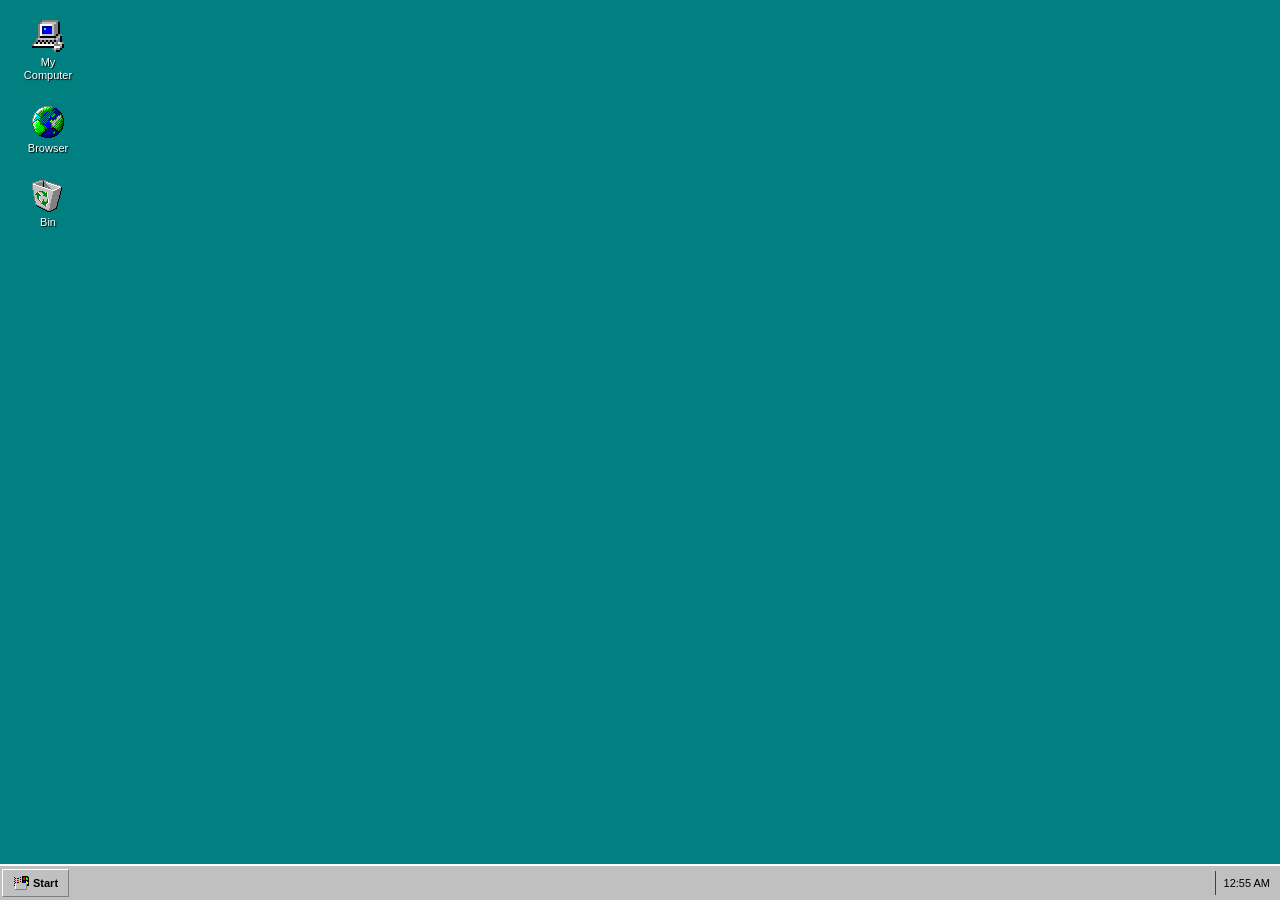
<file: index.html>
<!DOCTYPE html>
<html lang="en">
<head>
  <meta charset="UTF-8">
  <meta name="viewport" content="width=device-width, initial-scale=1.0">
  <meta http-equiv="Content-Security-Policy" content="default-src 'self'; style-src 'self' 'unsafe-inline'; img-src 'self' data:; media-src 'self';">
  <title>trippa.day</title>
  <link rel="stylesheet" href="css/style.css">
  <link rel="icon" type="image/png" href="assets/icons/windows_button.png">
</head>
<body>
  <div id="desktop">
    <div id="icon-grid">
      <div class="desktop-icon" data-app="files" data-window="My Computer" role="button" tabindex="0" aria-label="My Computer">
        <div class="desktop-icon-img"><img src="assets/icons/computer.png" alt="" width="32" height="32"></div>
        <div class="desktop-icon-label">My Computer</div>
      </div>
      <div class="desktop-icon" data-app="browser" data-window="Browser" role="button" tabindex="0" aria-label="Browser">
        <div class="desktop-icon-img"><img src="assets/icons/world.png" alt="" width="32" height="32"></div>
        <div class="desktop-icon-label">Browser</div>
      </div>
      <div class="desktop-icon" data-app="recycle" data-window="Bin" role="button" tabindex="0" aria-label="Bin">
        <div class="desktop-icon-img"><img src="assets/icons/recycle_bin.png" alt="" width="32" height="32"></div>
        <div class="desktop-icon-label">Bin</div>
      </div>
    </div>

    <div id="window-manager"></div>

    <div id="start-menu">
      <div id="start-sidebar">
        <span>trippa.day</span>
      </div>
      <div id="start-items">
        <div class="start-submenu-item">
          <span class="start-item-icon"><img src="assets/icons/program_manager.png" width="16" height="16" style="vertical-align:middle;"></span>
          <span class="start-item-label">Programs</span>
          <span class="start-submenu-arrow">▶</span>
          <div class="start-submenu">
            <div class="start-submenu-item">
              <span class="start-item-icon"><img src="assets/icons/program_manager.png" width="16" height="16" style="vertical-align:middle;"></span>
              <span class="start-item-label">Games</span>
              <span class="start-submenu-arrow">▶</span>
              <div class="start-submenu">
                <div class="start-item" data-app="snake">
                  <span class="start-item-icon"><img src="assets/icons/program_manager.png" width="16" height="16" style="vertical-align:middle;"></span>
                  <span class="start-item-label">Snake</span>
                </div>
                <div class="start-item" data-app="minesweeper">
                  <span class="start-item-icon"><img src="assets/icons/help.png" width="16" height="16" style="vertical-align:middle;"></span>
                  <span class="start-item-label">Minesweeper</span>
                </div>
              </div>
            </div>
            <div class="start-submenu-item">
              <span class="start-item-icon"><img src="assets/icons/settings.png" width="16" height="16" style="vertical-align:middle;"></span>
              <span class="start-item-label">Utilities</span>
              <span class="start-submenu-arrow">▶</span>
              <div class="start-submenu">
                <div class="start-item" data-app="paint">
                  <span class="start-item-icon"><img src="assets/icons/paint.png" width="16" height="16" style="vertical-align:middle;"></span>
                  <span class="start-item-label">Paint</span>
                </div>
                <div class="start-item" data-app="notepad">
                  <span class="start-item-icon"><img src="assets/icons/notepad.png" width="16" height="16" style="vertical-align:middle;"></span>
                  <span class="start-item-label">Notepad</span>
                </div>
                <div class="start-item" data-app="calc">
                  <span class="start-item-icon"><img src="assets/icons/computer.png" width="16" height="16" style="vertical-align:middle;"></span>
                  <span class="start-item-label">Calculator</span>
                </div>
                <div class="start-item" data-app="music">
                  <span class="start-item-icon"><img src="assets/icons/sound.png" width="16" height="16" style="vertical-align:middle;"></span>
                  <span class="start-item-label">Music Player</span>
                </div>
              </div>
            </div>
          </div>
        </div>
        <div class="start-item" data-app="settings">
          <span class="start-item-icon"><img src="assets/icons/settings.png" width="16" height="16" style="vertical-align:middle;"></span>
          <span class="start-item-label">Settings</span>
        </div>
        <hr>
        <div class="start-item" id="start-shutdown">
          <span class="start-item-icon"><img src="assets/icons/shutdown.png" width="16" height="16" style="vertical-align:middle;"></span>
          <span class="start-item-label">Shut Down...</span>
        </div>
      </div>
    </div>
  </div>

  <div id="taskbar">
    <button id="start-button">
      <span class="start-logo"><img src="assets/icons/windows_button.png" width="16" height="16" style="vertical-align:middle;"></span>
      <span>Start</span>
    </button>
    <div id="taskbar-items"></div>
    <div id="system-tray">
      <span id="clock"></span>
    </div>
  </div>

  <script src="js/desktop.js"></script>
</body>
</html>
</file>
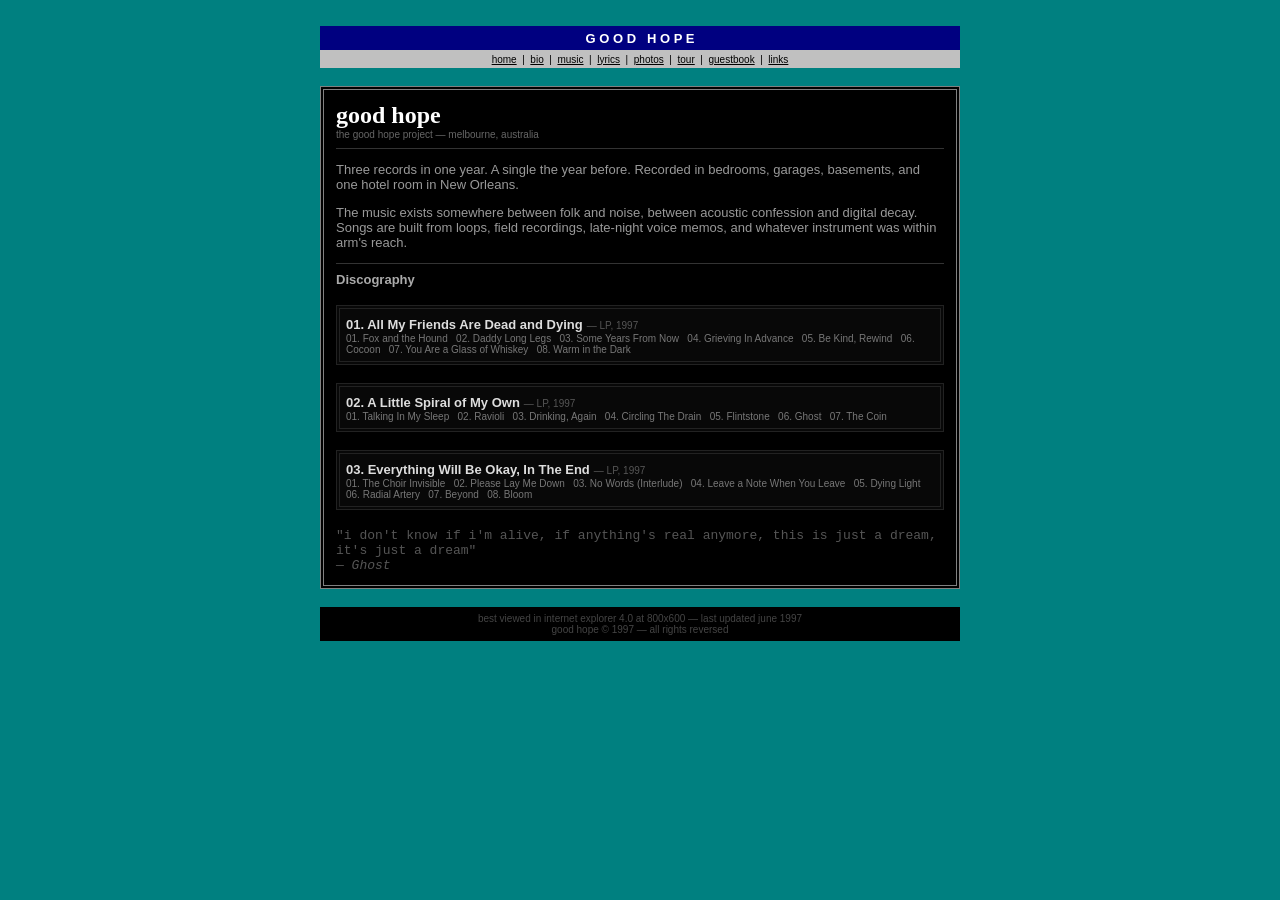
<file: goodhope/index.html>
<!DOCTYPE HTML PUBLIC "-//W3C//DTD HTML 3.2 Final//EN">
<html>
<head>
<title>good hope /// official site</title>
<style>
::-webkit-scrollbar { width: 16px; background: #c0c0c0; border-left: 1px solid #808080; }
::-webkit-scrollbar-thumb { background: #c0c0c0; border: 1px solid; border-color: #dfdfdf #808080 #808080 #dfdfdf; }
::-webkit-scrollbar-button { display: block; background: #c0c0c0; border: 1px solid; border-color: #dfdfdf #808080 #808080 #dfdfdf; height: 16px; width: 16px; }
::-webkit-scrollbar-button:vertical:start { background: #c0c0c0 url("data:image/svg+xml,%3Csvg xmlns='http://www.w3.org/2000/svg' width='8' height='4' viewBox='0 0 8 4'%3E%3Cpath d='M0 4 L4 0 L8 4 Z' fill='%23000'/%3E%3C/svg%3E") center/8px 4px no-repeat; }
::-webkit-scrollbar-button:vertical:end { background: #c0c0c0 url("data:image/svg+xml,%3Csvg xmlns='http://www.w3.org/2000/svg' width='8' height='4' viewBox='0 0 8 4'%3E%3Cpath d='M0 0 L4 4 L8 0 Z' fill='%23000'/%3E%3C/svg%3E") center/8px 4px no-repeat; }
::-webkit-scrollbar-corner { background: #c0c0c0; }
* { scrollbar-width: auto; scrollbar-color: #c0c0c0 #808080; }
.nav-links a { color:#000; }
</style>
</head>

<body bgcolor="#008080" text="#c0c0c0" link="#c0c0c0" vlink="#808080">

<center>

<br>

<table width="640" border="0" cellpadding="0" cellspacing="0">
<tr><td bgcolor="#000080" height="24" align="center">
<font face="Arial" size="2" color="#ffffff"><b>G O O D &nbsp; H O P E</b></font>
</td></tr>
<tr><td bgcolor="#c0c0c0" height="18" align="center">
<font face="Arial" size="1" color="#000000" class="nav-links">
<a href="index.html">home</a> &nbsp;|&nbsp;
<a href="bio.html">bio</a> &nbsp;|&nbsp;
<a href="music.html">music</a> &nbsp;|&nbsp;
<a href="lyrics.html">lyrics</a> &nbsp;|&nbsp;
<a href="photos.html">photos</a> &nbsp;|&nbsp;
<a href="tour.html">tour</a> &nbsp;|&nbsp;
<a href="guestbook.html">guestbook</a> &nbsp;|&nbsp;
<a href="links.html">links</a>
</font>
</td></tr>
</table>

<br>

<table width="640" border="1" bordercolor="#808080" cellpadding="12" bgcolor="#000000">
<tr>
<td valign="top">

<font face="Times New Roman" size="5" color="#ffffff"><b>good hope</b></font><br>
<font face="Arial" size="1" color="#666666">the good hope project &mdash; melbourne, australia</font>

<hr noshade size="1" color="#333333">

<font face="Arial" size="2" color="#999999">

<p>Three records in one year. A single the year before. Recorded in bedrooms, garages, basements, and one hotel room in New Orleans.</p>

<p>The music exists somewhere between folk and noise, between acoustic confession and digital decay. Songs are built from loops, field recordings, late-night voice memos, and whatever instrument was within arm's reach.</p>

</font>

<hr noshade size="1" color="#333333">

<font face="Arial" size="2" color="#aaaaaa"><b>Discography</b></font><br><br>

<table width="100%" border="1" bordercolor="#222222" cellpadding="6" bgcolor="#080808">
<tr><td>
<font face="Arial" size="2" color="#dddddd"><b>01. All My Friends Are Dead and Dying</b></font>
<font face="Arial" size="1" color="#555555"> &mdash; LP, 1997</font><br>
<font face="Arial" size="1" color="#777777">
01. Fox and the Hound &nbsp; 02. Daddy Long Legs &nbsp; 03. Some Years From Now &nbsp; 04. Grieving In Advance &nbsp; 05. Be Kind, Rewind &nbsp; 06. Cocoon &nbsp; 07. You Are a Glass of Whiskey &nbsp; 08. Warm in the Dark
</font>
</td></tr>
</table>

<br>

<table width="100%" border="1" bordercolor="#222222" cellpadding="6" bgcolor="#080808">
<tr><td>
<font face="Arial" size="2" color="#dddddd"><b>02. A Little Spiral of My Own</b></font>
<font face="Arial" size="1" color="#555555"> &mdash; LP, 1997</font><br>
<font face="Arial" size="1" color="#777777">
01. Talking In My Sleep &nbsp; 02. Ravioli &nbsp; 03. Drinking, Again &nbsp; 04. Circling The Drain &nbsp; 05. Flintstone &nbsp; 06. Ghost &nbsp; 07. The Coin
</font>
</td></tr>
</table>

<br>

<table width="100%" border="1" bordercolor="#222222" cellpadding="6" bgcolor="#080808">
<tr><td>
<font face="Arial" size="2" color="#dddddd"><b>03. Everything Will Be Okay, In The End</b></font>
<font face="Arial" size="1" color="#555555"> &mdash; LP, 1997</font><br>
<font face="Arial" size="1" color="#777777">
01. The Choir Invisible &nbsp; 02. Please Lay Me Down &nbsp; 03. No Words (Interlude) &nbsp; 04. Leave a Note When You Leave &nbsp; 05. Dying Light &nbsp; 06. Radial Artery &nbsp; 07. Beyond &nbsp; 08. Bloom
</font>
</td></tr>
</table>

<br>

<font face="Courier New" size="2" color="#555555">
"i don't know if i'm alive, if anything's real anymore, this is just a dream, it's just a dream"<br>
&mdash; <i>Ghost</i>
</font>

</td>
</tr>
</table>

<br>

<table width="640" border="0" cellpadding="4" bgcolor="#000000">
<tr><td align="center">
<font face="Arial" size="1" color="#444444">
best viewed in internet explorer 4.0 at 800x600 &mdash; last updated june 1997<br>
good hope &copy; 1997 &mdash; all rights reversed
</font>
</td></tr>
</table>

<br><br>

</center>

</body>
</html>
</file>
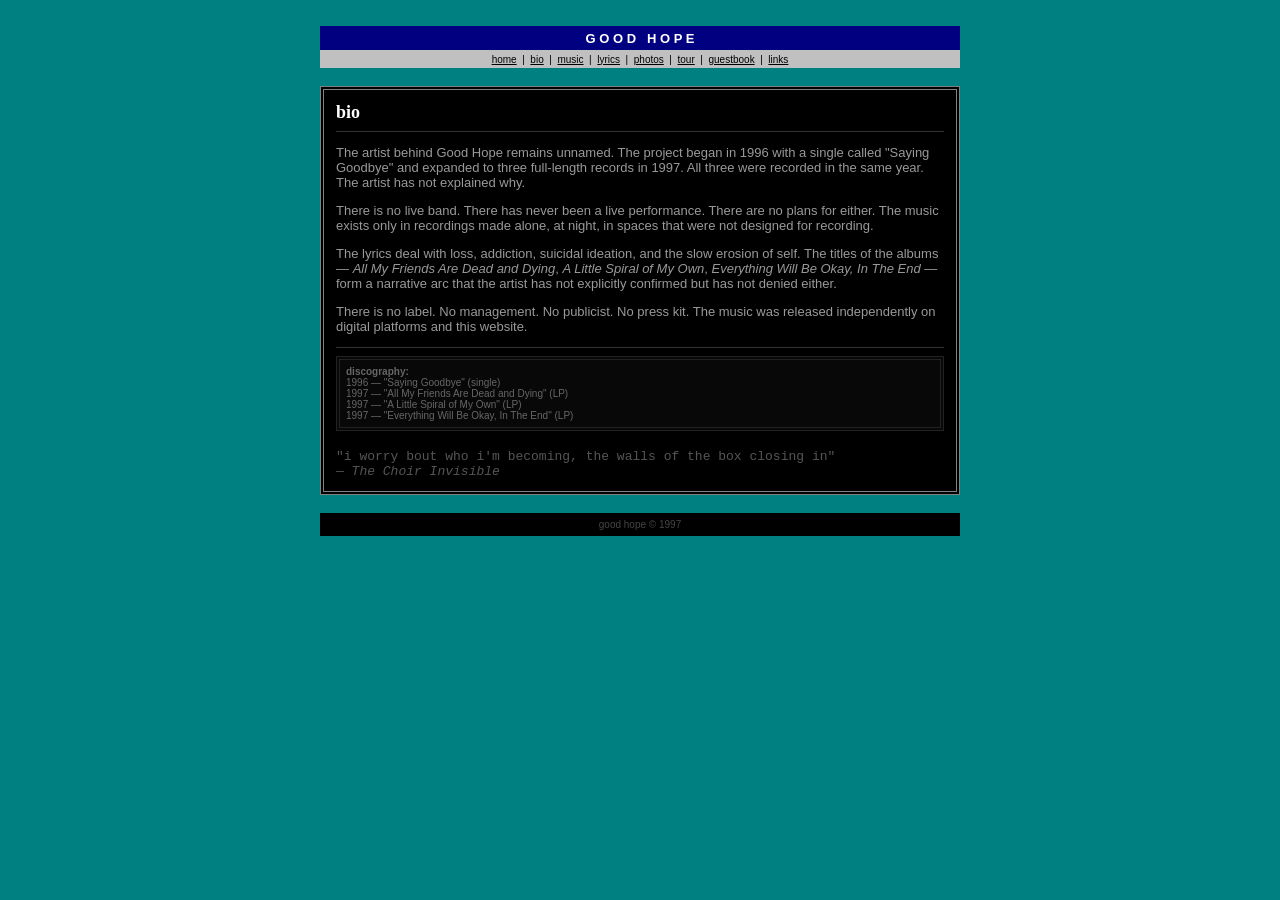
<file: goodhope/bio.html>
<!DOCTYPE HTML PUBLIC "-//W3C//DTD HTML 3.2 Final//EN">
<html>
<head>
<title>good hope /// bio</title>
<style>
::-webkit-scrollbar { width: 16px; background: #c0c0c0; border-left: 1px solid #808080; }
::-webkit-scrollbar-thumb { background: #c0c0c0; border: 1px solid; border-color: #dfdfdf #808080 #808080 #dfdfdf; }
::-webkit-scrollbar-button { display: block; background: #c0c0c0; border: 1px solid; border-color: #dfdfdf #808080 #808080 #dfdfdf; height: 16px; width: 16px; }
::-webkit-scrollbar-button:vertical:start { background: #c0c0c0 url("data:image/svg+xml,%3Csvg xmlns='http://www.w3.org/2000/svg' width='8' height='4' viewBox='0 0 8 4'%3E%3Cpath d='M0 4 L4 0 L8 4 Z' fill='%23000'/%3E%3C/svg%3E") center/8px 4px no-repeat; }
::-webkit-scrollbar-button:vertical:end { background: #c0c0c0 url("data:image/svg+xml,%3Csvg xmlns='http://www.w3.org/2000/svg' width='8' height='4' viewBox='0 0 8 4'%3E%3Cpath d='M0 0 L4 4 L8 0 Z' fill='%23000'/%3E%3C/svg%3E") center/8px 4px no-repeat; }
::-webkit-scrollbar-corner { background: #c0c0c0; }
* { scrollbar-width: auto; scrollbar-color: #c0c0c0 #808080; }
.nav-links a { color:#000; }
</style>
</head>

<body bgcolor="#008080" text="#c0c0c0" link="#c0c0c0" vlink="#808080">

<center>

<br>

<table width="640" border="0" cellpadding="0" cellspacing="0">
<tr><td bgcolor="#000080" height="24" align="center">
<font face="Arial" size="2" color="#ffffff"><b>G O O D &nbsp; H O P E</b></font>
</td></tr>
<tr><td bgcolor="#c0c0c0" height="18" align="center">
<font face="Arial" size="1" color="#000000" class="nav-links">
<a href="index.html">home</a> &nbsp;|&nbsp;
<a href="bio.html">bio</a> &nbsp;|&nbsp;
<a href="music.html">music</a> &nbsp;|&nbsp;
<a href="lyrics.html">lyrics</a> &nbsp;|&nbsp;
<a href="photos.html">photos</a> &nbsp;|&nbsp;
<a href="tour.html">tour</a> &nbsp;|&nbsp;
<a href="guestbook.html">guestbook</a> &nbsp;|&nbsp;
<a href="links.html">links</a>
</font>
</td></tr>
</table>

<br>

<table width="640" border="1" bordercolor="#808080" cellpadding="12" bgcolor="#000000">
<tr><td valign="top">

<font face="Times New Roman" size="4" color="#ffffff"><b>bio</b></font>
<hr noshade size="1" color="#333333">

<font face="Arial" size="2" color="#999999">

<p>The artist behind Good Hope remains unnamed. The project began in 1996 with a single called "Saying Goodbye" and expanded to three full-length records in 1997. All three were recorded in the same year. The artist has not explained why.</p>

<p>There is no live band. There has never been a live performance. There are no plans for either. The music exists only in recordings made alone, at night, in spaces that were not designed for recording.</p>

<p>The lyrics deal with loss, addiction, suicidal ideation, and the slow erosion of self. The titles of the albums — <i>All My Friends Are Dead and Dying</i>, <i>A Little Spiral of My Own</i>, <i>Everything Will Be Okay, In The End</i> — form a narrative arc that the artist has not explicitly confirmed but has not denied either.</p>

<p>There is no label. No management. No publicist. No press kit. The music was released independently on digital platforms and this website.</p>

</font>

<hr noshade size="1" color="#333333">

<table width="100%" border="1" bordercolor="#222222" cellpadding="6" bgcolor="#080808">
<tr><td>
<font face="Arial" size="1" color="#666666">
<b>discography:</b><br>
1996 &mdash; "Saying Goodbye" (single)<br>
1997 &mdash; "All My Friends Are Dead and Dying" (LP)<br>
1997 &mdash; "A Little Spiral of My Own" (LP)<br>
1997 &mdash; "Everything Will Be Okay, In The End" (LP)
</font>
</td></tr>
</table>

<br>

<font face="Courier New" size="2" color="#555555">
"i worry bout who i'm becoming, the walls of the box closing in"<br>
&mdash; <i>The Choir Invisible</i>
</font>

</td></tr>
</table>

<br>

<table width="640" border="0" cellpadding="4" bgcolor="#000000">
<tr><td align="center">
<font face="Arial" size="1" color="#444444">good hope &copy; 1997</font>
</td></tr>
</table>

<br><br>

</center>

</body>
</html>
</file>
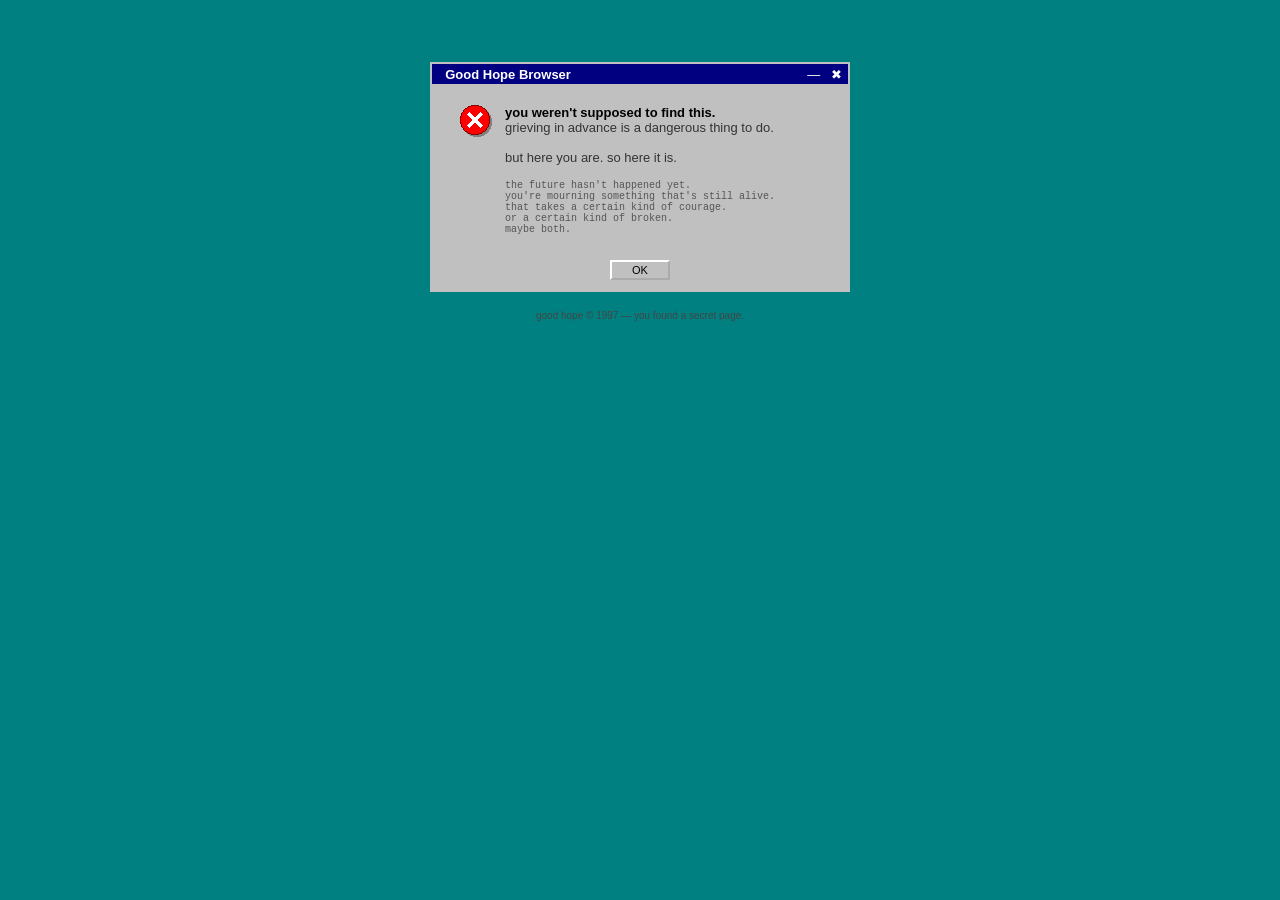
<file: goodhope/grieving.html>
<!DOCTYPE HTML PUBLIC "-//W3C//DTD HTML 3.2 Final//EN">
<html>
<head>
<title>good hope /// grief</title>
<style>
::-webkit-scrollbar { width: 16px; background: #c0c0c0; border-left: 1px solid #808080; }
::-webkit-scrollbar-thumb { background: #c0c0c0; border: 1px solid; border-color: #dfdfdf #808080 #808080 #dfdfdf; }
::-webkit-scrollbar-button { display: block; background: #c0c0c0; border: 1px solid; border-color: #dfdfdf #808080 #808080 #dfdfdf; height: 16px; width: 16px; }
::-webkit-scrollbar-button:vertical:start { background: #c0c0c0 url("data:image/svg+xml,%3Csvg xmlns='http://www.w3.org/2000/svg' width='8' height='4' viewBox='0 0 8 4'%3E%3Cpath d='M0 4 L4 0 L8 4 Z' fill='%23000'/%3E%3C/svg%3E") center/8px 4px no-repeat; }
::-webkit-scrollbar-button:vertical:end { background: #c0c0c0 url("data:image/svg+xml,%3Csvg xmlns='http://www.w3.org/2000/svg' width='8' height='4' viewBox='0 0 8 4'%3E%3Cpath d='M0 0 L4 4 L8 0 Z' fill='%23000'/%3E%3C/svg%3E") center/8px 4px no-repeat; }
::-webkit-scrollbar-corner { background: #c0c0c0; }
* { scrollbar-width: auto; scrollbar-color: #c0c0c0 #808080; }
.nav-links a { color:#000; }
</style>
</head>

<body bgcolor="#008080" text="#c0c0c0" link="#c0c0c0" vlink="#808080">

<center>

<br><br><br>

<table width="420" border="1" bordercolor="#c0c0c0" cellpadding="0" cellspacing="0" bgcolor="#c0c0c0">
<tr><td bgcolor="#000080" height="22" align="left" style="padding:2px 6px;">
<font face="Arial" size="2" color="#ffffff"><b>&nbsp; Good Hope Browser</b></font>
<font face="Arial" size="2" color="#ffffff" style="float:right;">&nbsp; &mdash; &nbsp; &#10006;</font>
</td></tr>
<tr><td style="padding:16px;">
<table width="100%" border="0"><tr>
<td width="50" valign="top" align="center">
<img src="../assets/icons/msg_error-0.png" width="32" height="32" alt="!">
</td>
<td valign="top">
<font face="Arial" size="2" color="#000000"><b>you weren't supposed to find this.</b></font><br>
<font face="Arial" size="2" color="#333333">
grieving in advance is a dangerous thing to do.<br><br>
but here you are. so here it is.<br><br>
<font face="Courier New" size="1" color="#555555">
the future hasn't happened yet.<br>
you're mourning something that's still alive.<br>
that takes a certain kind of courage.<br>
or a certain kind of broken.<br>
maybe both.
</font>
</font>
</td></tr></table>
</td></tr>
<tr><td align="center" style="padding:4px 0 10px 0;">
<button onclick="location.href='index.html'" style="background:#c0c0c0;border:2px outset #fff;font-family:Arial;font-size:11px;padding:2px 20px;cursor:pointer;">OK</button>
</td></tr>
</table>

<br>
<font face="Arial" size="1" color="#444444">
good hope &copy; 1997 &mdash; you found a secret page.
</font>

</center>

<script>
try { parent.postMessage('unlock:grieving', '*'); } catch(e) {}
</script>

</body>
</html>
</file>
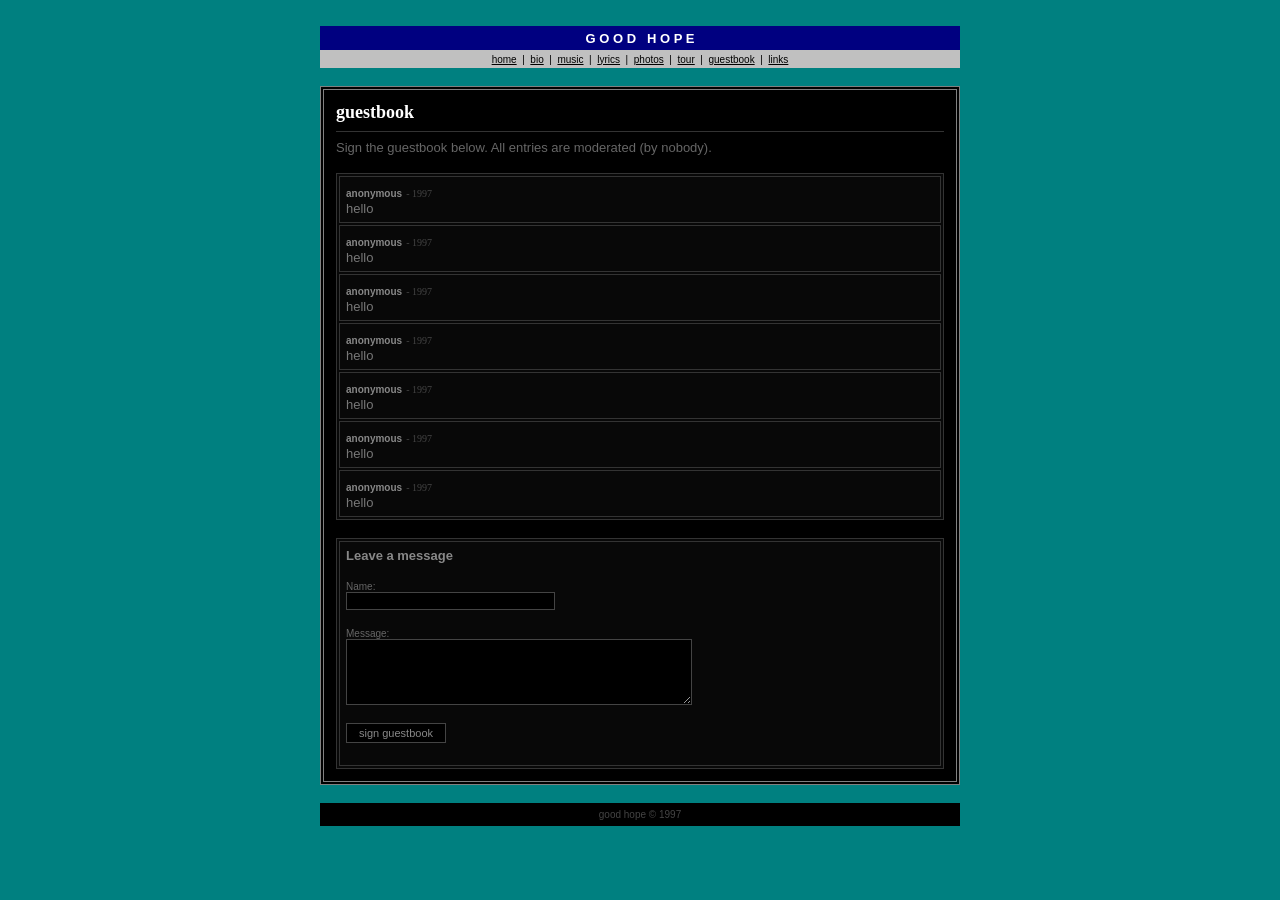
<file: goodhope/guestbook.html>
<!DOCTYPE HTML PUBLIC "-//W3C//DTD HTML 3.2 Final//EN">
<html>
<head>
<title>good hope /// guestbook</title>
<style>
::-webkit-scrollbar { width: 16px; background: #c0c0c0; border-left: 1px solid #808080; }
::-webkit-scrollbar-thumb { background: #c0c0c0; border: 1px solid; border-color: #dfdfdf #808080 #808080 #dfdfdf; }
::-webkit-scrollbar-button { display: block; background: #c0c0c0; border: 1px solid; border-color: #dfdfdf #808080 #808080 #dfdfdf; height: 16px; width: 16px; }
::-webkit-scrollbar-button:vertical:start { background: #c0c0c0 url("data:image/svg+xml,%3Csvg xmlns='http://www.w3.org/2000/svg' width='8' height='4' viewBox='0 0 8 4'%3E%3Cpath d='M0 4 L4 0 L8 4 Z' fill='%23000'/%3E%3C/svg%3E") center/8px 4px no-repeat; }
::-webkit-scrollbar-button:vertical:end { background: #c0c0c0 url("data:image/svg+xml,%3Csvg xmlns='http://www.w3.org/2000/svg' width='8' height='4' viewBox='0 0 8 4'%3E%3Cpath d='M0 0 L4 4 L8 0 Z' fill='%23000'/%3E%3C/svg%3E") center/8px 4px no-repeat; }
::-webkit-scrollbar-corner { background: #c0c0c0; }
* { scrollbar-width: auto; scrollbar-color: #c0c0c0 #808080; }
.nav-links a { color:#000; }
</style>
</head>

<body bgcolor="#008080" text="#c0c0c0" link="#c0c0c0" vlink="#808080">

<center>

<br>

<table width="640" border="0" cellpadding="0" cellspacing="0">
<tr><td bgcolor="#000080" height="24" align="center">
<font face="Arial" size="2" color="#ffffff"><b>G O O D &nbsp; H O P E</b></font>
</td></tr>
<tr><td bgcolor="#c0c0c0" height="18" align="center">
<font face="Arial" size="1" color="#000000" class="nav-links">
<a href="index.html">home</a> &nbsp;|&nbsp;
<a href="bio.html">bio</a> &nbsp;|&nbsp;
<a href="music.html">music</a> &nbsp;|&nbsp;
<a href="lyrics.html">lyrics</a> &nbsp;|&nbsp;
<a href="photos.html">photos</a> &nbsp;|&nbsp;
<a href="tour.html">tour</a> &nbsp;|&nbsp;
<a href="guestbook.html">guestbook</a> &nbsp;|&nbsp;
<a href="links.html">links</a>
</font>
</td></tr>
</table>

<br>

<table width="640" border="1" bordercolor="#808080" cellpadding="12" bgcolor="#000000">
<tr><td valign="top">

<font face="Times New Roman" size="4" color="#ffffff"><b>guestbook</b></font>
<hr noshade size="1" color="#333333">

<font face="Arial" size="2" color="#666666">Sign the guestbook below. All entries are moderated (by nobody).</font>

<br><br>

<table width="100%" border="1" bordercolor="#333333" cellpadding="6" bgcolor="#080808">
<tr><td>
<font face="Arial" size="1" color="#888888"><b>anonymous</b></font> <font size="1" color="#444444">- 1997</font><br>
<font face="Arial" size="2" color="#777777">hello</font>
</td></tr>
<tr><td>
<font face="Arial" size="1" color="#888888"><b>anonymous</b></font> <font size="1" color="#444444">- 1997</font><br>
<font face="Arial" size="2" color="#777777">hello</font>
</td></tr>
<tr><td>
<font face="Arial" size="1" color="#888888"><b>anonymous</b></font> <font size="1" color="#444444">- 1997</font><br>
<font face="Arial" size="2" color="#777777">hello</font>
</td></tr>
<tr><td>
<font face="Arial" size="1" color="#888888"><b>anonymous</b></font> <font size="1" color="#444444">- 1997</font><br>
<font face="Arial" size="2" color="#777777">hello</font>
</td></tr>
<tr><td>
<font face="Arial" size="1" color="#888888"><b>anonymous</b></font> <font size="1" color="#444444">- 1997</font><br>
<font face="Arial" size="2" color="#777777">hello</font>
</td></tr>
<tr><td>
<font face="Arial" size="1" color="#888888"><b>anonymous</b></font> <font size="1" color="#444444">- 1997</font><br>
<font face="Arial" size="2" color="#777777">hello</font>
</td></tr>
<tr><td>
<font face="Arial" size="1" color="#888888"><b>anonymous</b></font> <font size="1" color="#444444">- 1997</font><br>
<font face="Arial" size="2" color="#777777">hello</font>
</td></tr>
</table>

<br>

<table width="100%" border="1" bordercolor="#333333" cellpadding="6" bgcolor="#080808">
<tr><td>
<font face="Arial" size="2" color="#888888"><b>Leave a message</b></font>
<br><br>
<form id="gb-form">
<font face="Arial" size="1" color="#666666">Name:</font><br>
<input type="text" size="30" style="background:#000;color:#888;border:1px solid #444;font-family:Arial;font-size:11px;padding:2px;"><br><br>
<font face="Arial" size="1" color="#666666">Message:</font><br>
<textarea rows="5" cols="50" style="background:#000;color:#888;border:1px solid #444;font-family:Arial;font-size:11px;padding:2px;"></textarea><br><br>
<input type="button" value="sign guestbook" id="gb-submit" style="background:#000;color:#888;border:1px solid #444;font-family:Arial;font-size:11px;padding:3px 12px;cursor:pointer;">
</form>
</td></tr>
</table>

</td></tr>
</table>

<br>

<table width="640" border="0" cellpadding="4" bgcolor="#000000">
<tr><td align="center">
<font face="Arial" size="1" color="#444444">good hope &copy; 1997</font>
</td></tr>
</table>

<br><br>

<div id="win98-dlg-overlay" style="display:none;position:fixed;top:0;left:0;width:100%;height:100%;background:rgba(0,0,0,0.4);z-index:9999;">
  <div style="position:absolute;top:50%;left:50%;transform:translate(-50%,-50%);background:#c0c0c0;border:2px solid;border-color:#dfdfdf #808080 #808080 #dfdfdf;padding:0;min-width:280px;max-width:400px;box-shadow:4px 4px 10px rgba(0,0,0,0.5);font-family:Arial;font-size:11px;">
    <div style="background:linear-gradient(90deg,#000080,#1084d0);color:#fff;padding:3px 4px;font-weight:bold;font-size:11px;display:flex;align-items:center;">
      <span style="margin-right:4px;font-size:13px;">🖥</span>
      <span id="win98-dlg-title" style="flex:1;">Message</span>
      <span id="win98-dlg-close" style="cursor:pointer;font-size:12px;padding:0 4px;line-height:1;">✕</span>
    </div>
    <div style="padding:16px 20px;display:flex;align-items:flex-start;gap:12px;">
      <span style="font-size:28px;flex-shrink:0;">💬</span>
      <span id="win98-dlg-msg" style="font-family:'Courier New',monospace;font-size:12px;color:#000;line-height:1.4;padding-top:4px;"></span>
    </div>
    <div style="padding:8px 12px;text-align:center;border-top:1px solid #808080;">
      <span id="win98-dlg-ok" style="background:#c0c0c0;border:2px outset #dfdfdf;padding:3px 24px;cursor:pointer;font-family:Arial;font-size:11px;display:inline-block;user-select:none;color:#000;" tabindex="0">OK</span>
    </div>
  </div>
</div>

<script>
function showDialog(title, msg) {
  document.getElementById('win98-dlg-title').textContent = title;
  document.getElementById('win98-dlg-msg').textContent = msg;
  document.getElementById('win98-dlg-overlay').style.display = 'block';
}
function closeDialog() {
  document.getElementById('win98-dlg-overlay').style.display = 'none';
}
document.getElementById('win98-dlg-ok').addEventListener('click', closeDialog);
document.getElementById('win98-dlg-close').addEventListener('click', closeDialog);

document.getElementById('gb-submit').addEventListener('click', function() {
  var msg = document.querySelector('#gb-form textarea').value;
  var name = document.querySelector('#gb-form input[type=text]').value;
  if (msg.toLowerCase().indexOf('saying goodbye') !== -1 || msg.toLowerCase().indexOf('goodbye') !== -1 || name.toLowerCase().indexOf('goodbye') !== -1) {
    try { parent.postMessage('unlock:goodbye', '*'); } catch(e) {}
    showDialog('Message', 'your message has been received. thank you.');
  } else {
    showDialog('Message', 'guestbook is not currently accepting entries. try again later.');
  }
});
</script>
</center>

</body>
</html>
</file>
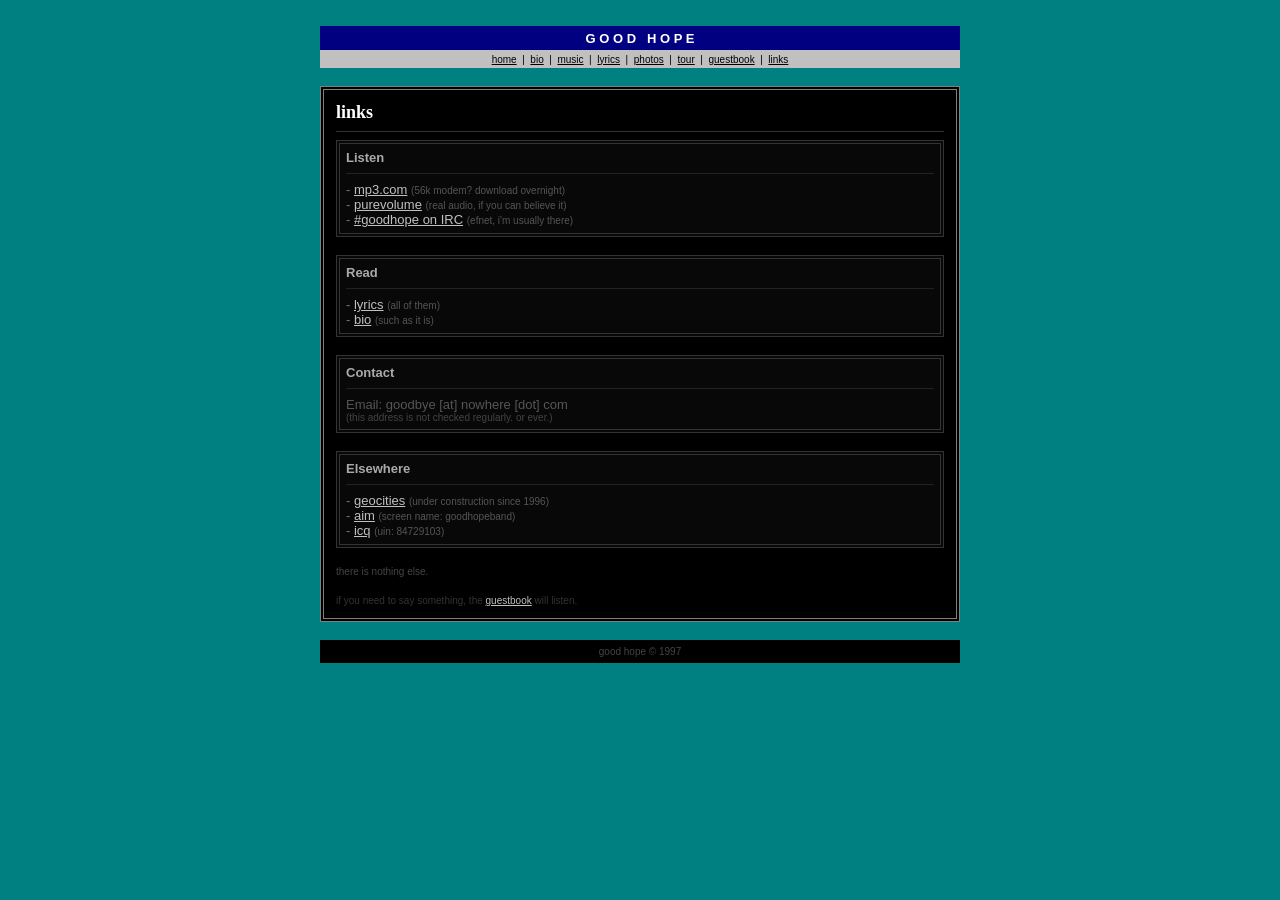
<file: goodhope/links.html>
<!DOCTYPE HTML PUBLIC "-//W3C//DTD HTML 3.2 Final//EN">
<html>
<head>
<title>good hope /// links</title>
<style>
::-webkit-scrollbar { width: 16px; background: #c0c0c0; border-left: 1px solid #808080; }
::-webkit-scrollbar-thumb { background: #c0c0c0; border: 1px solid; border-color: #dfdfdf #808080 #808080 #dfdfdf; }
::-webkit-scrollbar-button { display: block; background: #c0c0c0; border: 1px solid; border-color: #dfdfdf #808080 #808080 #dfdfdf; height: 16px; width: 16px; }
::-webkit-scrollbar-button:vertical:start { background: #c0c0c0 url("data:image/svg+xml,%3Csvg xmlns='http://www.w3.org/2000/svg' width='8' height='4' viewBox='0 0 8 4'%3E%3Cpath d='M0 4 L4 0 L8 4 Z' fill='%23000'/%3E%3C/svg%3E") center/8px 4px no-repeat; }
::-webkit-scrollbar-button:vertical:end { background: #c0c0c0 url("data:image/svg+xml,%3Csvg xmlns='http://www.w3.org/2000/svg' width='8' height='4' viewBox='0 0 8 4'%3E%3Cpath d='M0 0 L4 4 L8 0 Z' fill='%23000'/%3E%3C/svg%3E") center/8px 4px no-repeat; }
::-webkit-scrollbar-corner { background: #c0c0c0; }
* { scrollbar-width: auto; scrollbar-color: #c0c0c0 #808080; }
.nav-links a { color:#000; }
</style>
</head>

<body bgcolor="#008080" text="#c0c0c0" link="#c0c0c0" vlink="#808080">

<center>

<br>

<table width="640" border="0" cellpadding="0" cellspacing="0">
<tr><td bgcolor="#000080" height="24" align="center">
<font face="Arial" size="2" color="#ffffff"><b>G O O D &nbsp; H O P E</b></font>
</td></tr>
<tr><td bgcolor="#c0c0c0" height="18" align="center">
<font face="Arial" size="1" color="#000000" class="nav-links">
<a href="index.html">home</a> &nbsp;|&nbsp;
<a href="bio.html">bio</a> &nbsp;|&nbsp;
<a href="music.html">music</a> &nbsp;|&nbsp;
<a href="lyrics.html">lyrics</a> &nbsp;|&nbsp;
<a href="photos.html">photos</a> &nbsp;|&nbsp;
<a href="tour.html">tour</a> &nbsp;|&nbsp;
<a href="guestbook.html">guestbook</a> &nbsp;|&nbsp;
<a href="links.html">links</a>
</font>
</td></tr>
</table>

<br>

<table width="640" border="1" bordercolor="#808080" cellpadding="12" bgcolor="#000000">
<tr><td valign="top">

<font face="Times New Roman" size="4" color="#ffffff"><b>links</b></font>
<hr noshade size="1" color="#333333">

<table width="100%" border="1" bordercolor="#333333" cellpadding="6" bgcolor="#080808">
<tr><td>
<font face="Arial" size="2" color="#aaaaaa"><b>Listen</b></font>
<hr noshade size="1" color="#222222">
<font face="Arial" size="2" color="#777777">
- <a href="#">mp3.com</a> <font size="1" color="#555555">(56k modem? download overnight)</font><br>
- <a href="#">purevolume</a> <font size="1" color="#555555">(real audio, if you can believe it)</font><br>
- <a href="#">#goodhope on IRC</a> <font size="1" color="#555555">(efnet, i'm usually there)</font>
</font></td></tr>
</table>

<br>

<table width="100%" border="1" bordercolor="#333333" cellpadding="6" bgcolor="#080808">
<tr><td>
<font face="Arial" size="2" color="#aaaaaa"><b>Read</b></font>
<hr noshade size="1" color="#222222">
<font face="Arial" size="2" color="#777777">
- <a href="lyrics.html">lyrics</a> <font size="1" color="#555555">(all of them)</font><br>
- <a href="bio.html">bio</a> <font size="1" color="#555555">(such as it is)</font>
</font></td></tr>
</table>

<br>

<table width="100%" border="1" bordercolor="#333333" cellpadding="6" bgcolor="#080808">
<tr><td>
<font face="Arial" size="2" color="#aaaaaa"><b>Contact</b></font>
<hr noshade size="1" color="#222222">
<font face="Arial" size="2" color="#555555">
Email: goodbye [at] nowhere [dot] com<br>
<font size="1" color="#444444">(this address is not checked regularly. or ever.)</font>
</font></td></tr>
</table>

<br>

<table width="100%" border="1" bordercolor="#333333" cellpadding="6" bgcolor="#080808">
<tr><td>
<font face="Arial" size="2" color="#aaaaaa"><b>Elsewhere</b></font>
<hr noshade size="1" color="#222222">
<font face="Arial" size="2" color="#777777">
- <a href="#">geocities</a> <font size="1" color="#555555">(under construction since 1996)</font><br>
- <a href="#">aim</a> <font size="1" color="#555555">(screen name: goodhopeband)</font><br>
- <a href="#">icq</a> <font size="1" color="#555555">(uin: 84729103)</font>
</font></td></tr>
</table>

<br>

<font face="Arial" size="1" color="#444444">there is nothing else.</font><br><br>
<font face="Arial" size="1" color="#333333">if you need to say something, the <a href="guestbook.html">guestbook</a> will listen.</font>

</td></tr>
</table>

<br>

<table width="640" border="0" cellpadding="4" bgcolor="#000000">
<tr><td align="center">
<font face="Arial" size="1" color="#444444">good hope &copy; 1997</font>
</td></tr>
</table>

<br><br>

</center>

</body>
</html>
</file>
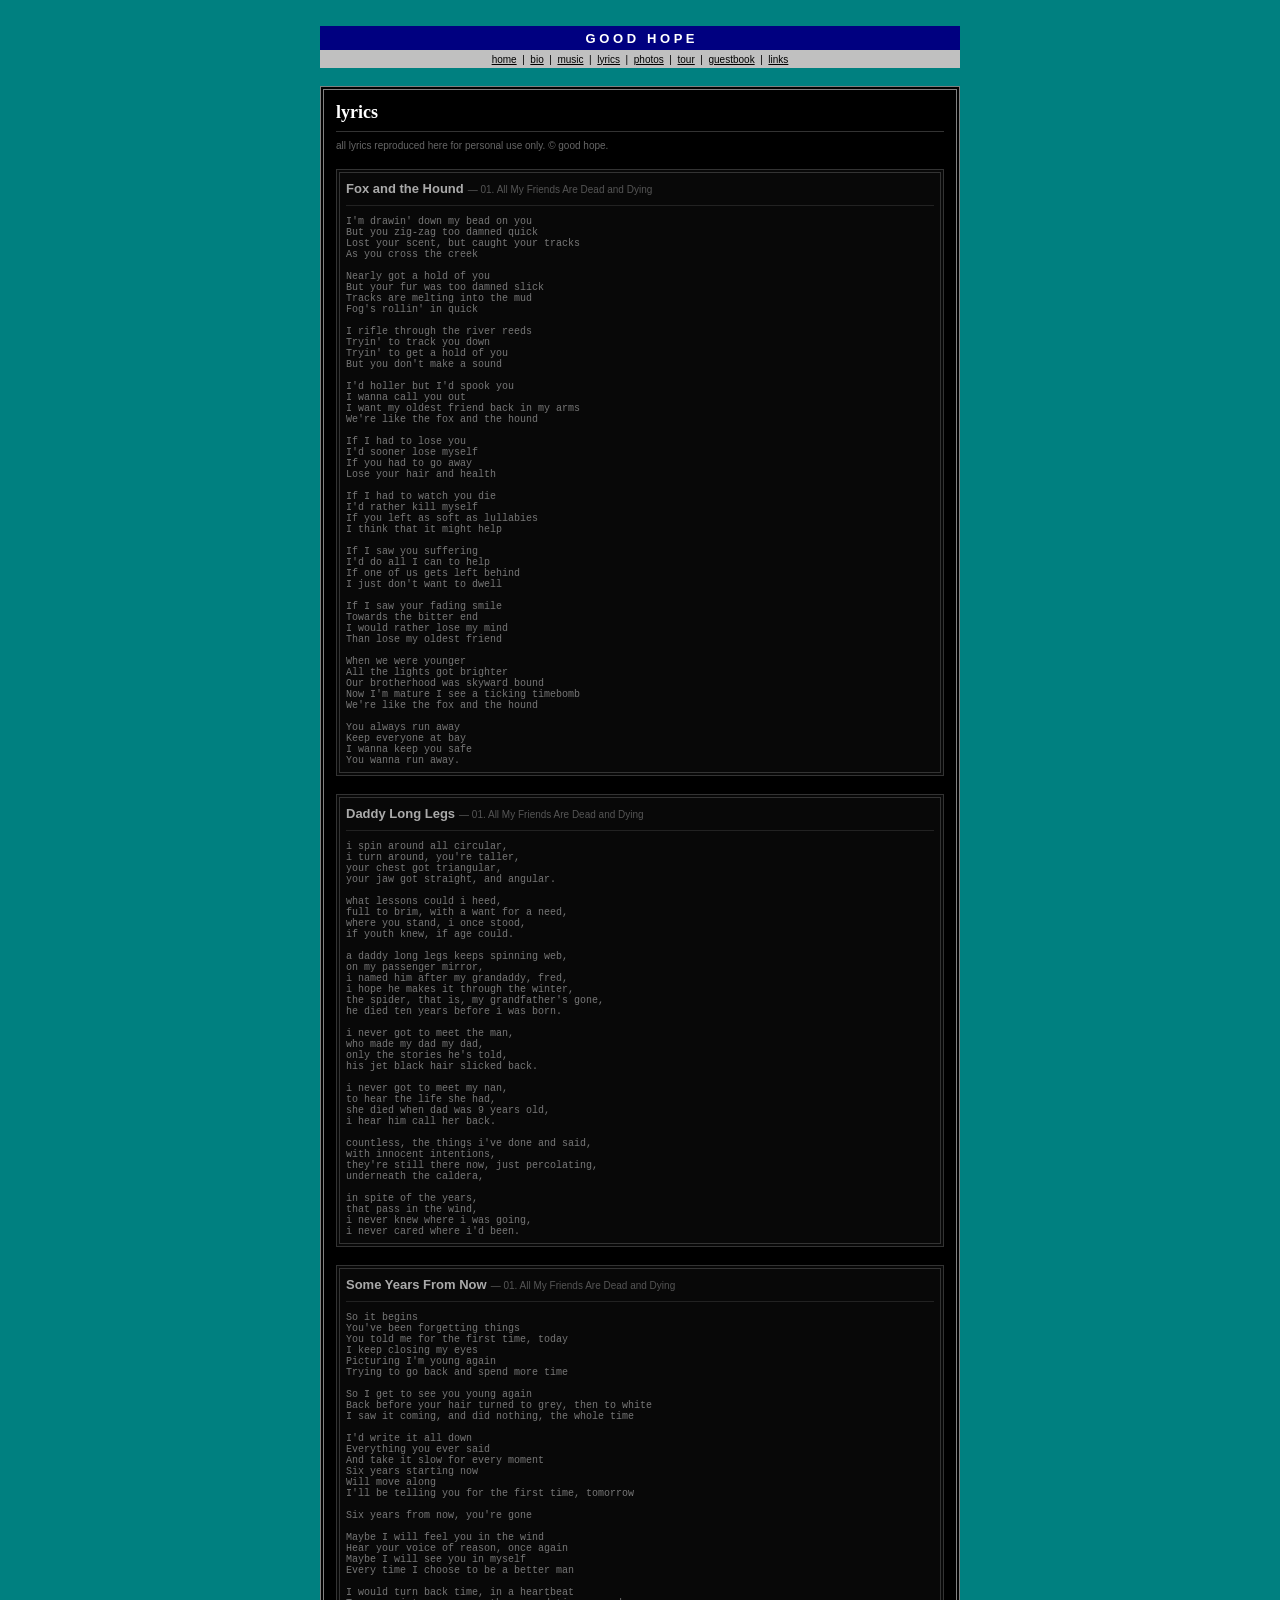
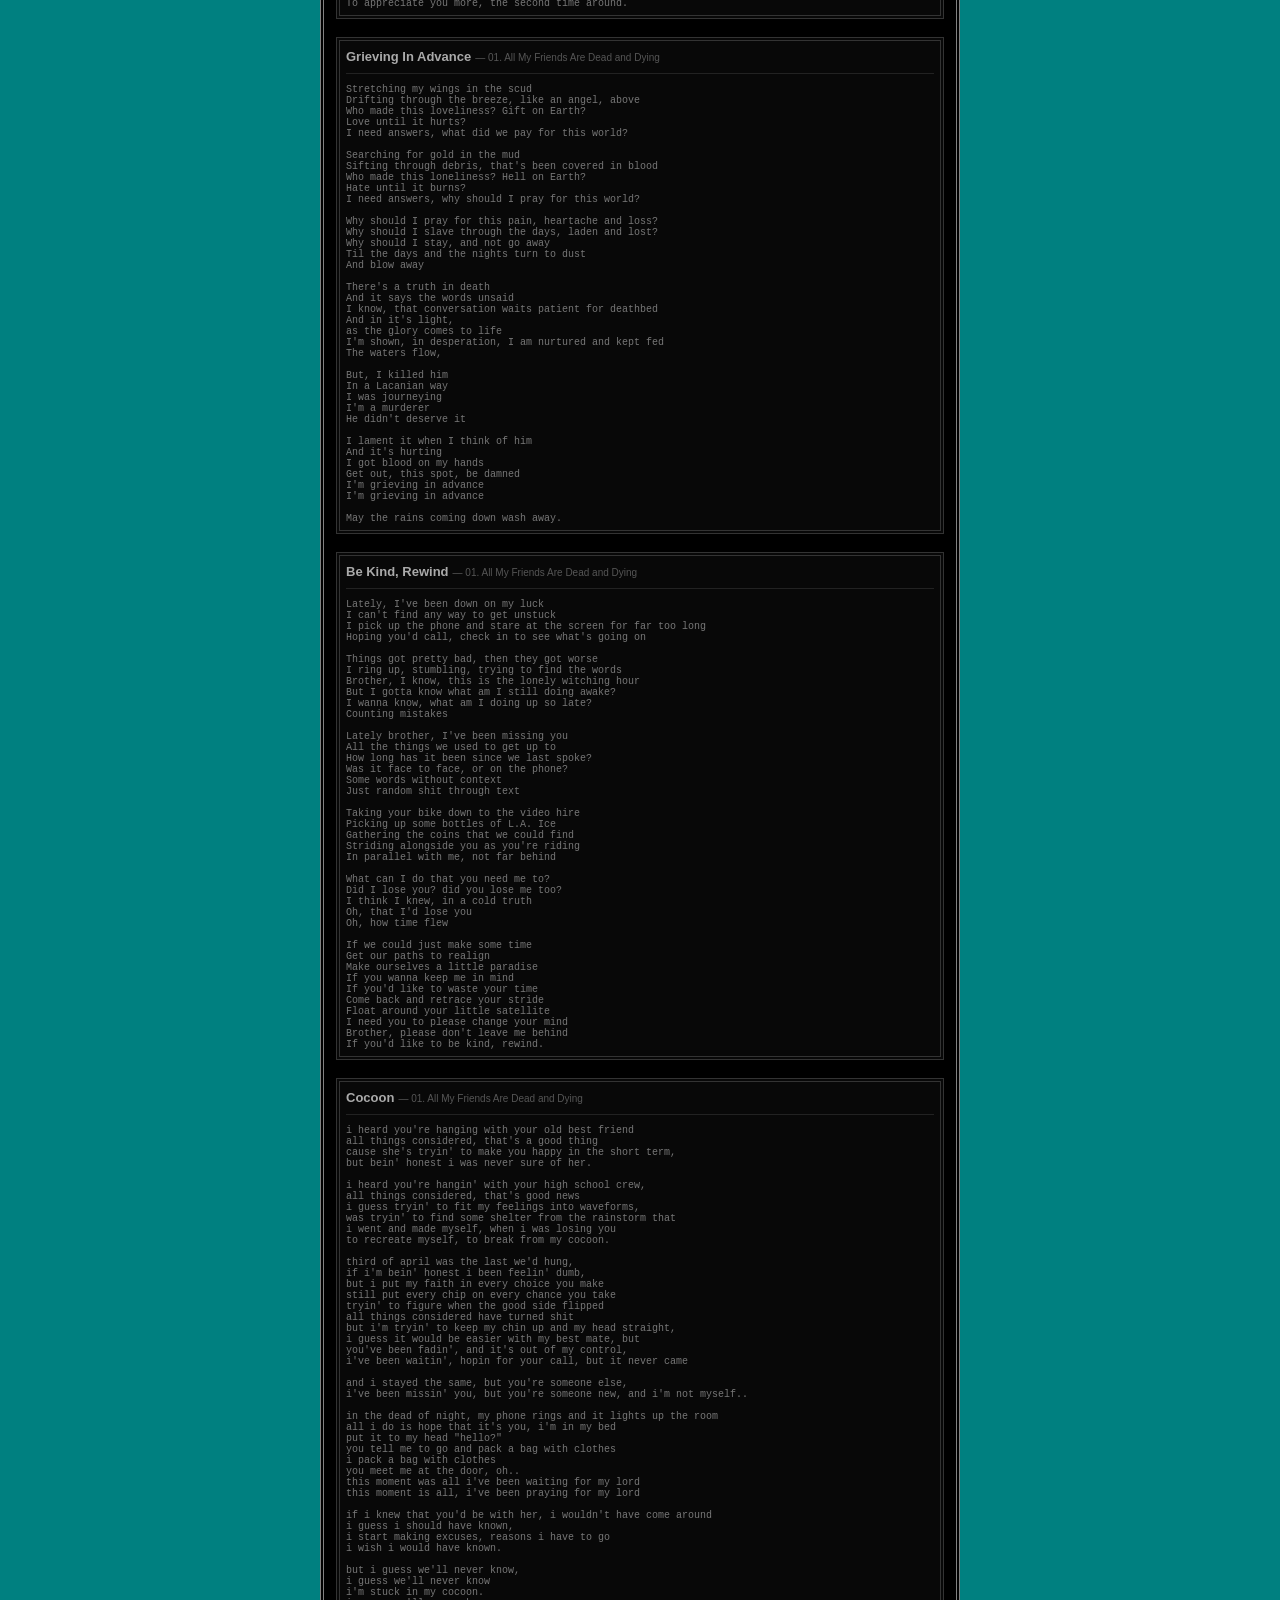
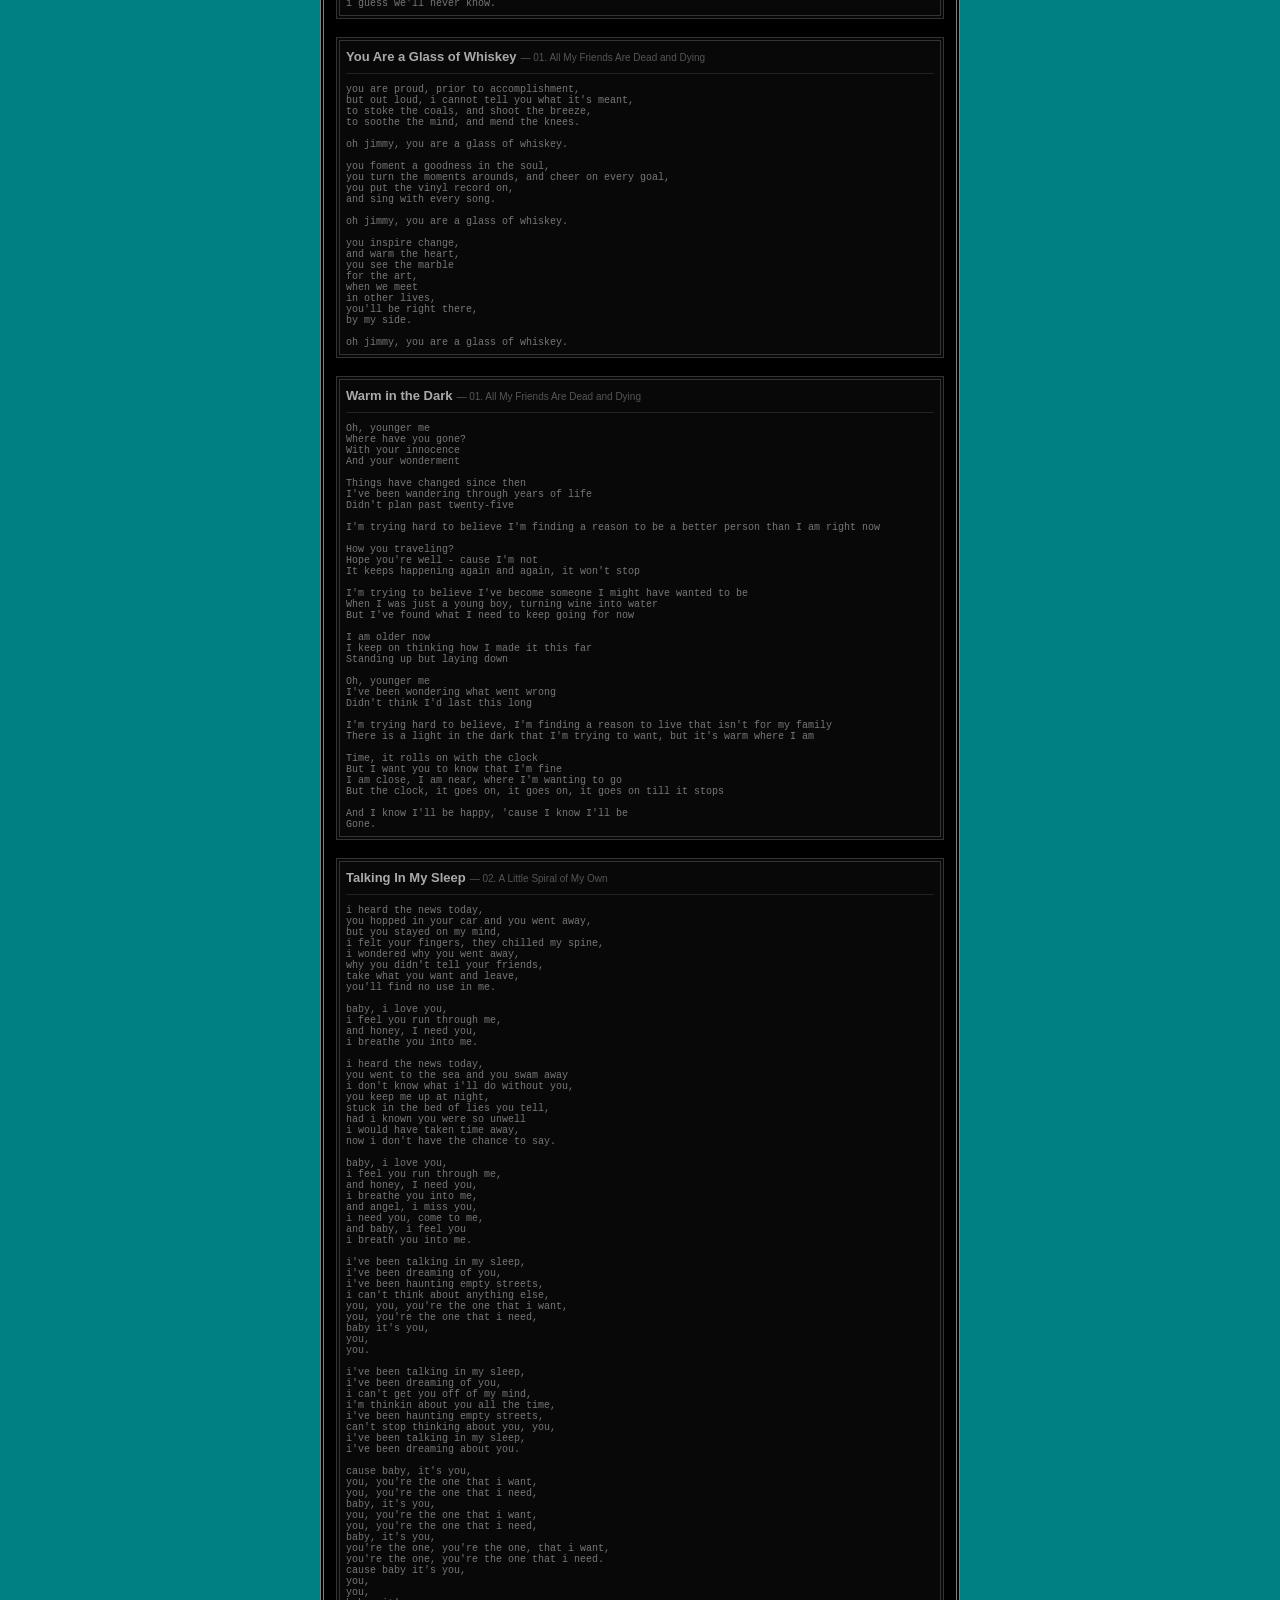
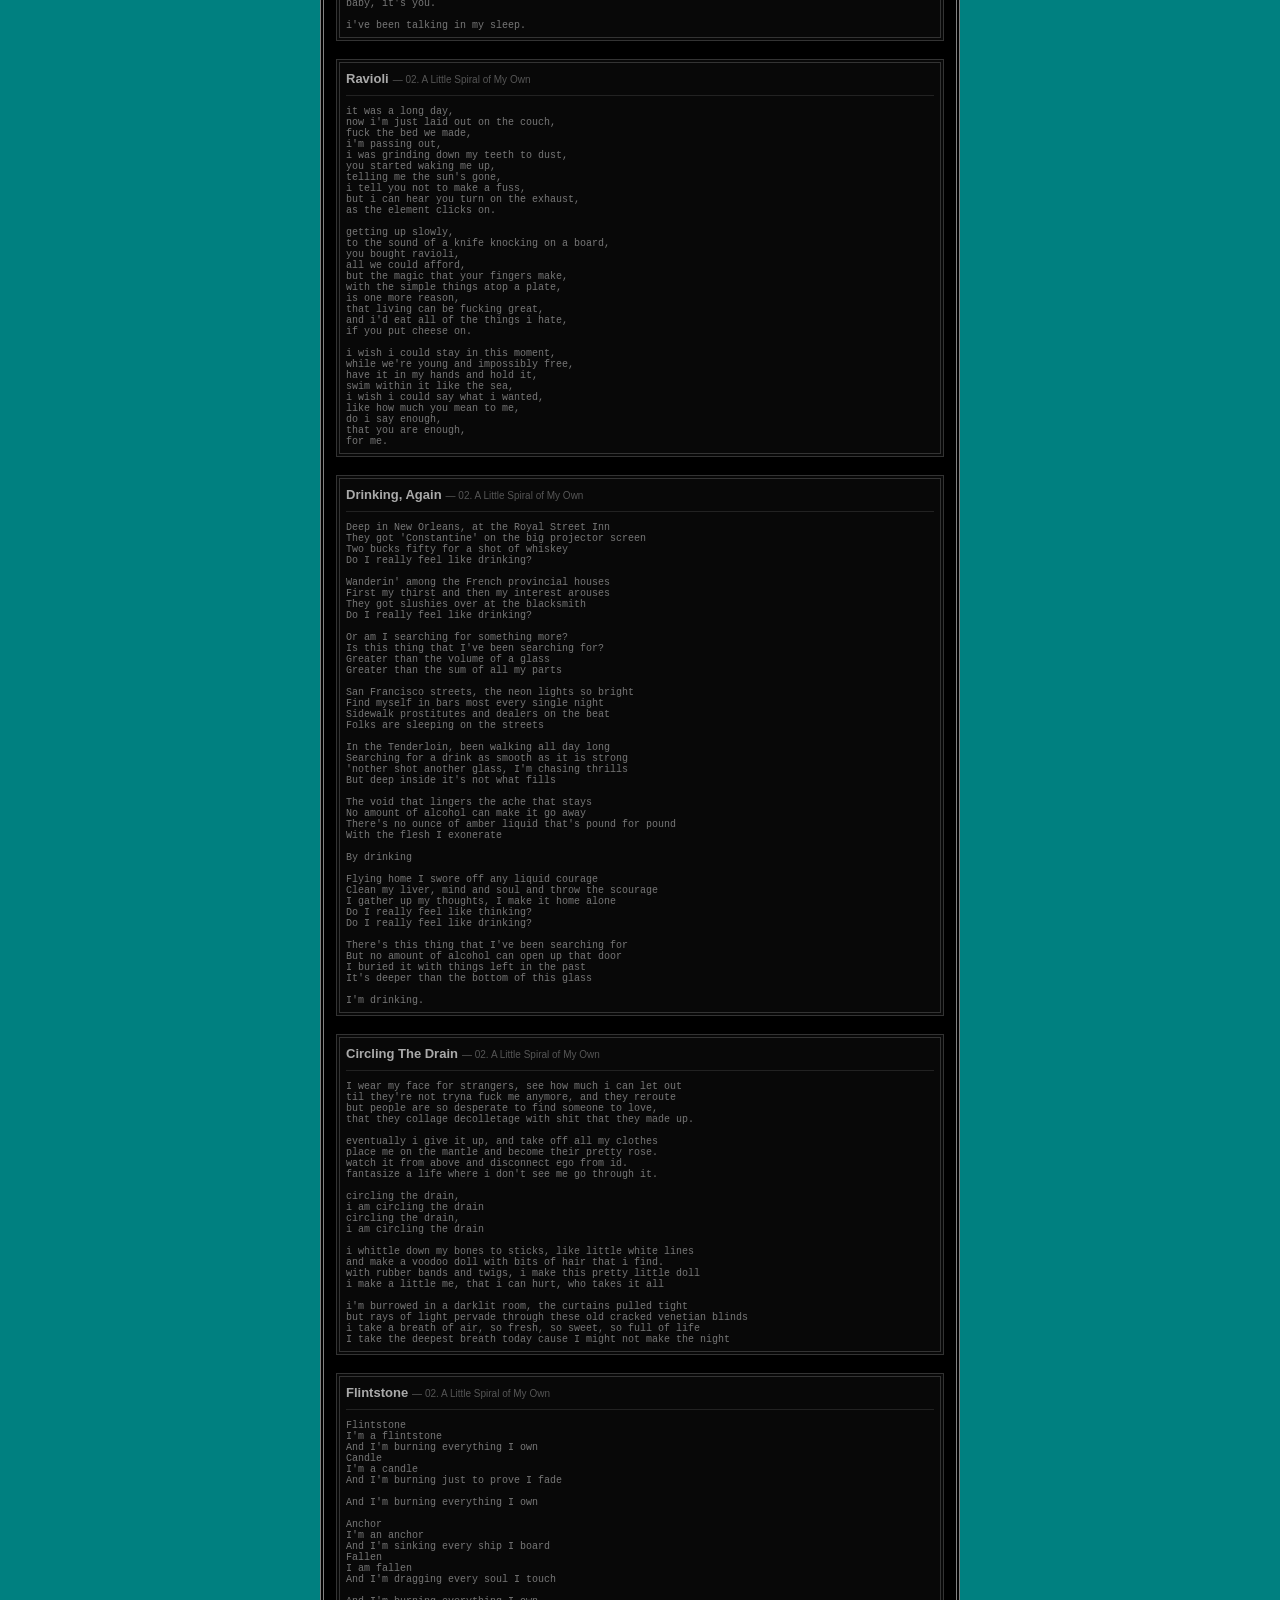
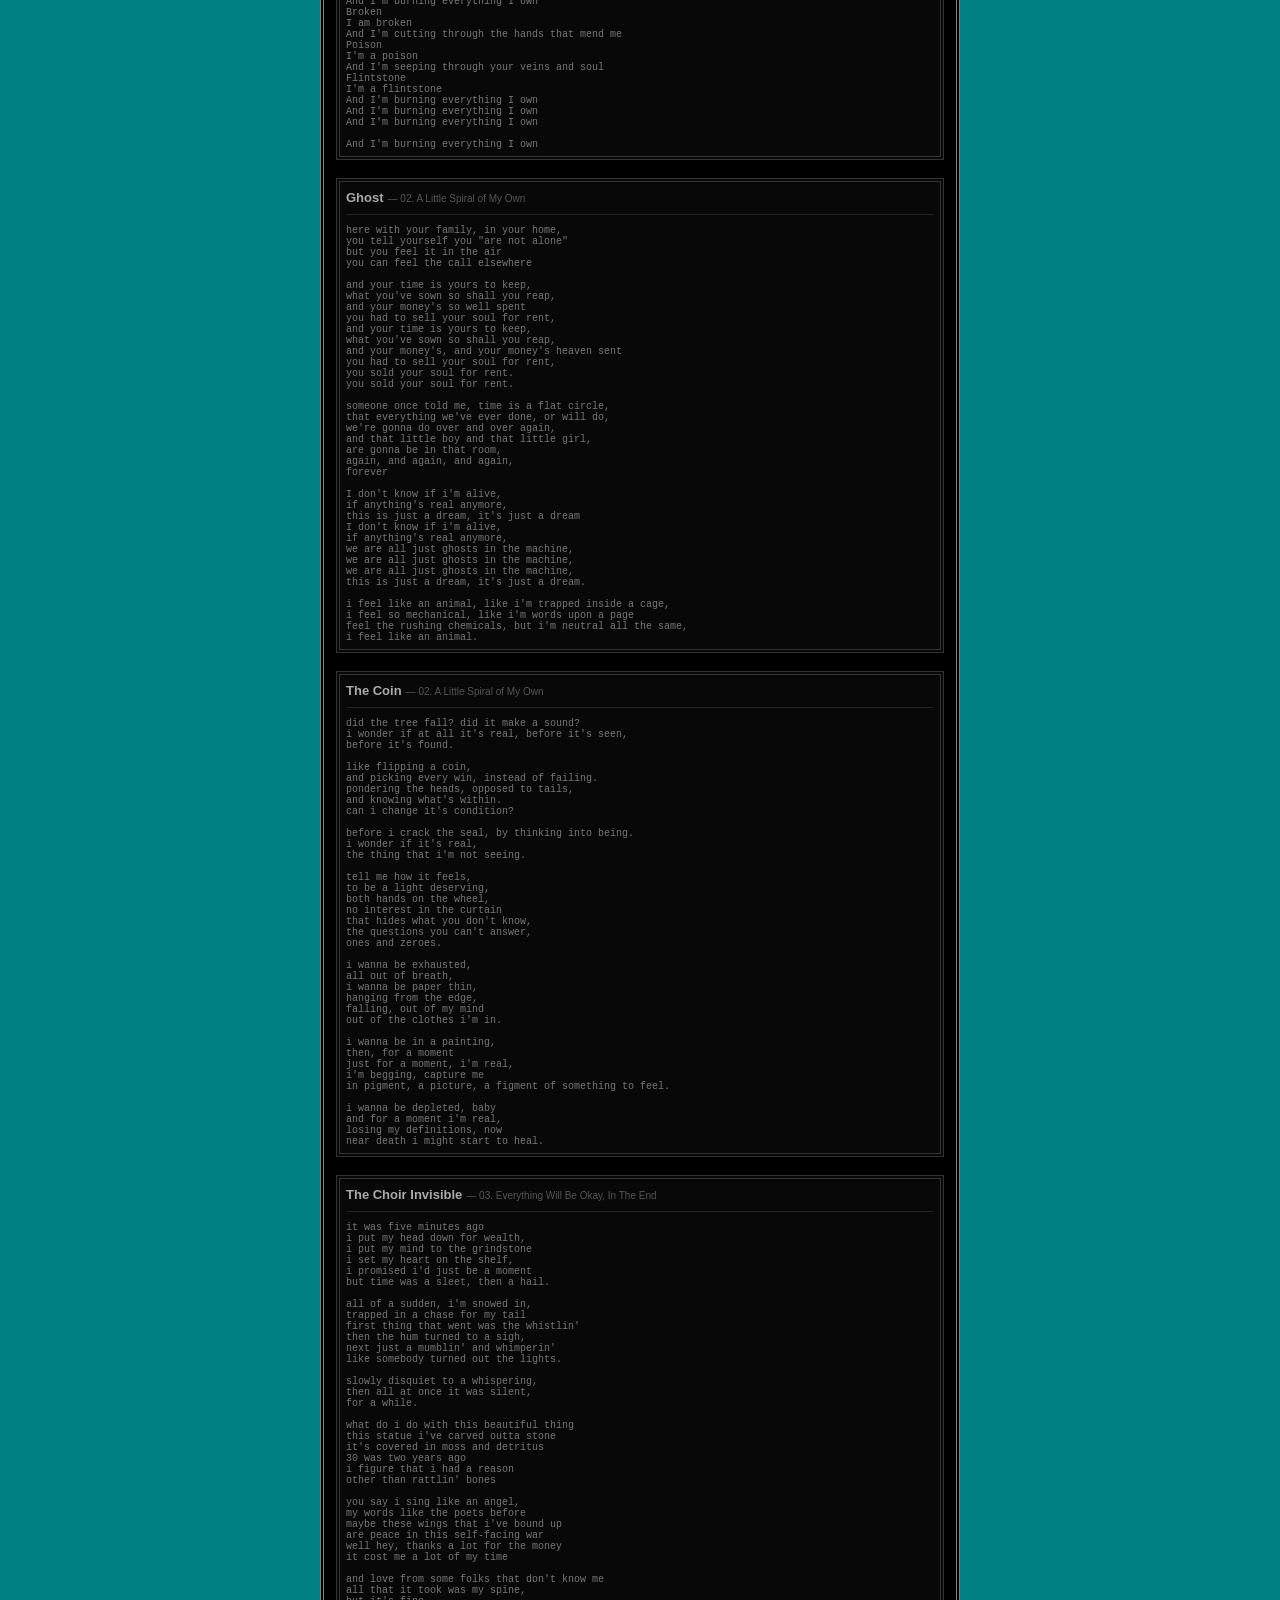
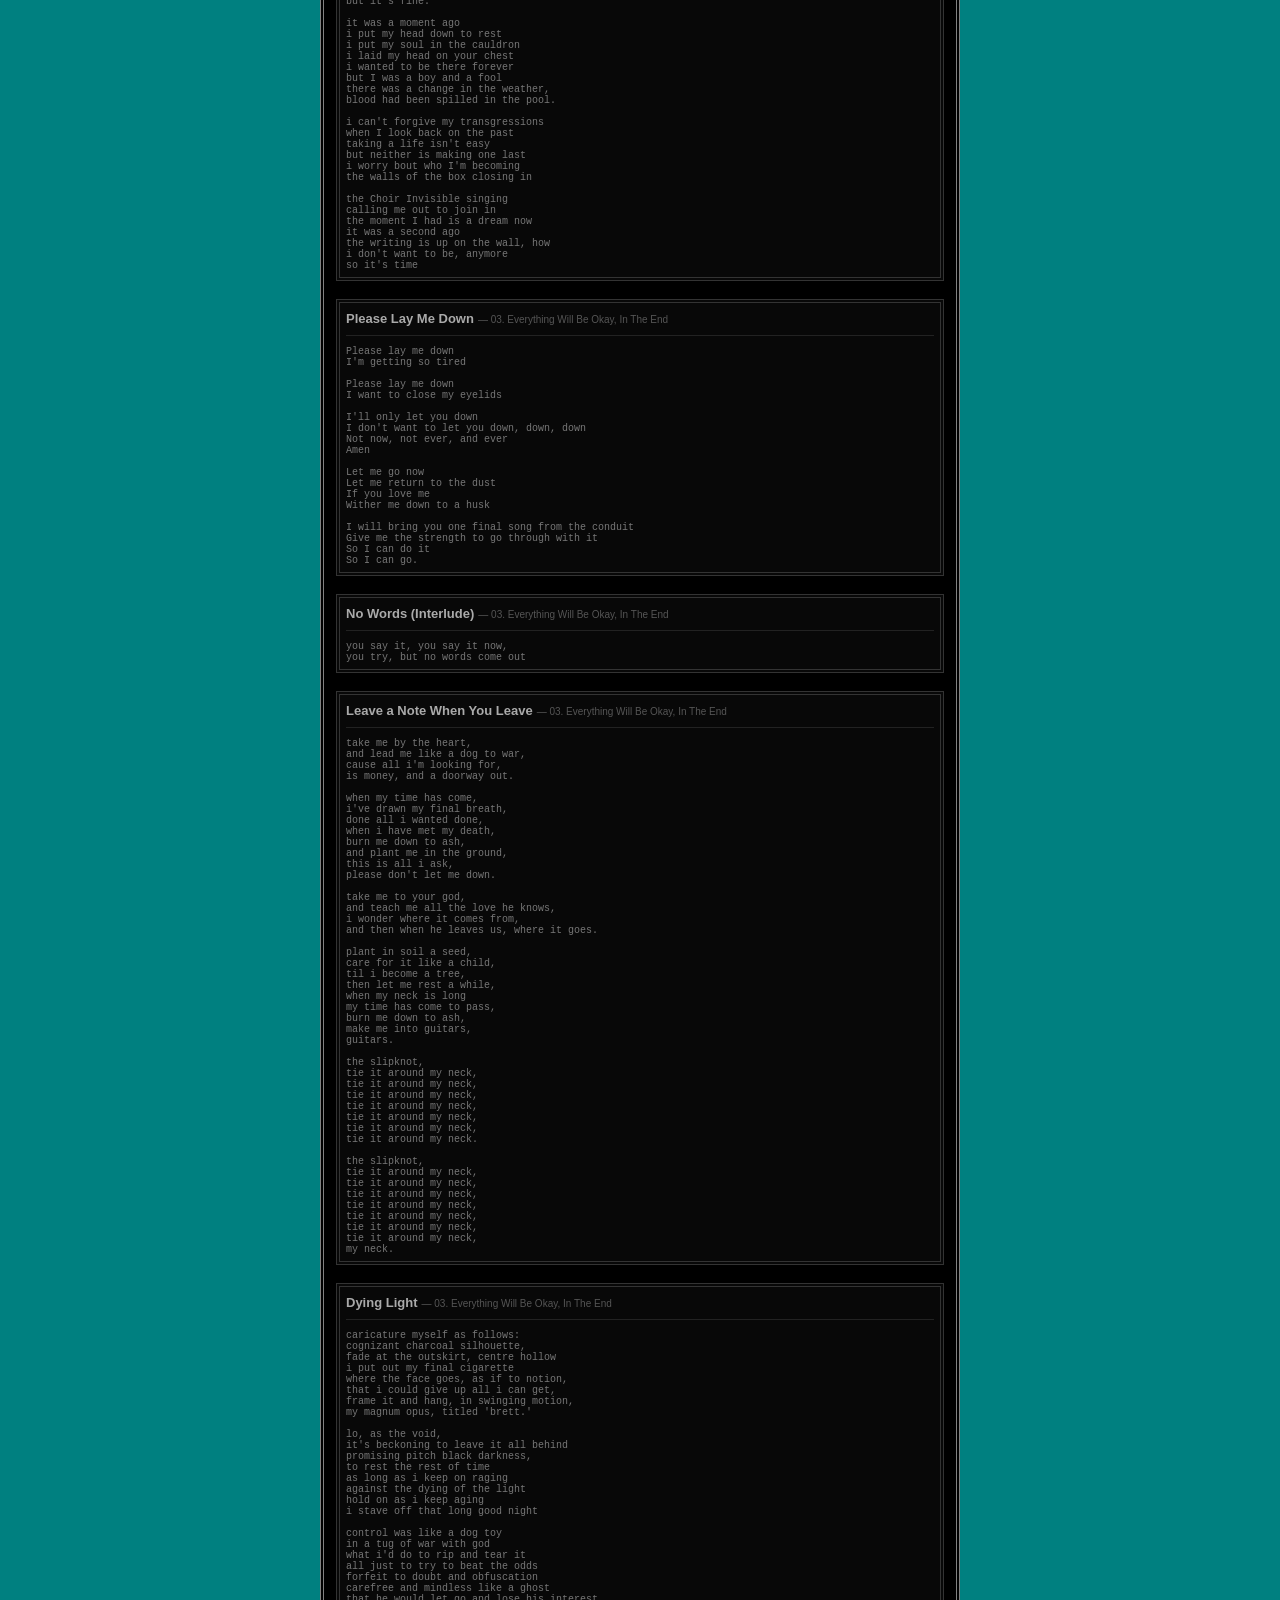
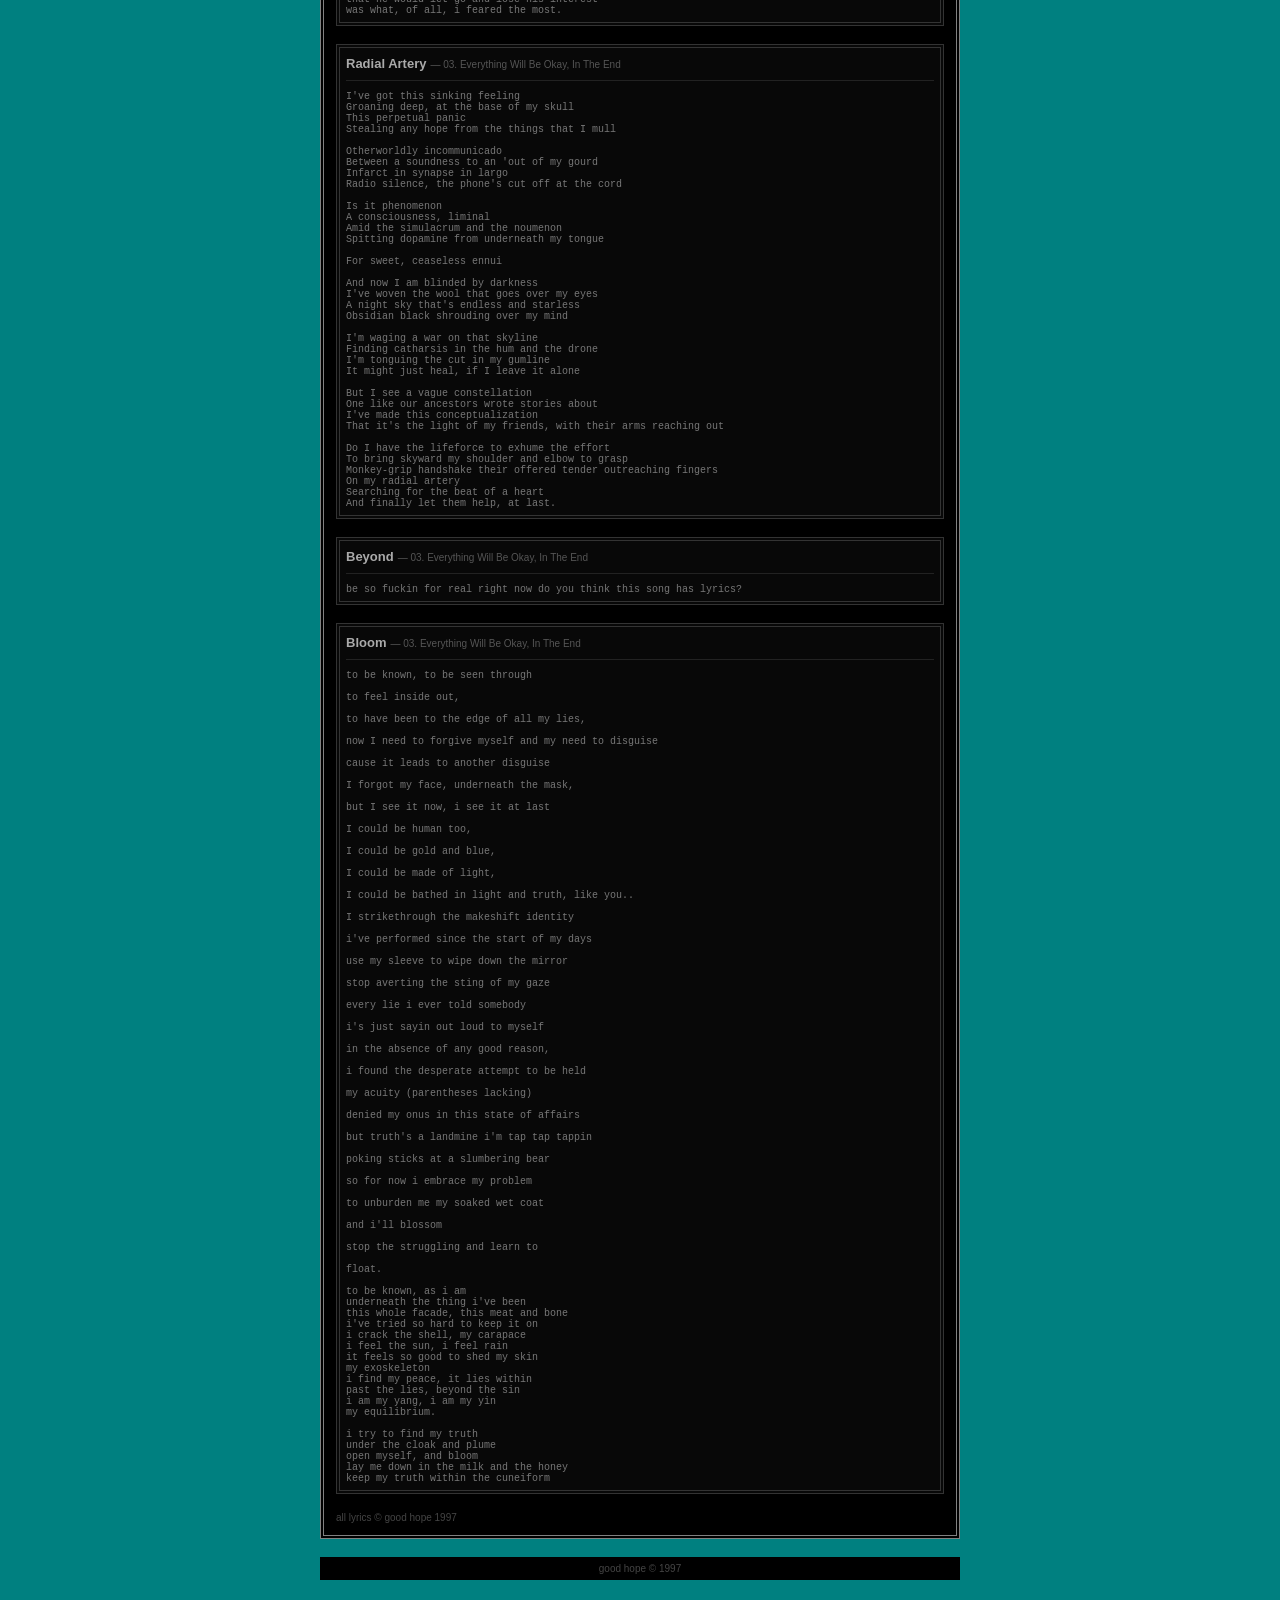
<file: goodhope/lyrics.html>
<!DOCTYPE HTML PUBLIC "-//W3C//DTD HTML 3.2 Final//EN">
<html>
<head>
<title>good hope /// lyrics</title>
<style>
::-webkit-scrollbar { width: 16px; background: #c0c0c0; border-left: 1px solid #808080; }
::-webkit-scrollbar-thumb { background: #c0c0c0; border: 1px solid; border-color: #dfdfdf #808080 #808080 #dfdfdf; }
::-webkit-scrollbar-button { display: block; background: #c0c0c0; border: 1px solid; border-color: #dfdfdf #808080 #808080 #dfdfdf; height: 16px; width: 16px; }
::-webkit-scrollbar-button:vertical:start { background: #c0c0c0 url("data:image/svg+xml,%3Csvg xmlns='http://www.w3.org/2000/svg' width='8' height='4' viewBox='0 0 8 4'%3E%3Cpath d='M0 4 L4 0 L8 4 Z' fill='%23000'/%3E%3C/svg%3E") center/8px 4px no-repeat; }
::-webkit-scrollbar-button:vertical:end { background: #c0c0c0 url("data:image/svg+xml,%3Csvg xmlns='http://www.w3.org/2000/svg' width='8' height='4' viewBox='0 0 8 4'%3E%3Cpath d='M0 0 L4 4 L8 0 Z' fill='%23000'/%3E%3C/svg%3E") center/8px 4px no-repeat; }
::-webkit-scrollbar-corner { background: #c0c0c0; }
* { scrollbar-width: auto; scrollbar-color: #c0c0c0 #808080; }
.nav-links a { color:#000; }
</style>
</head>

<body bgcolor="#008080" text="#c0c0c0" link="#c0c0c0" vlink="#808080">

<center>

<br>

<table width="640" border="0" cellpadding="0" cellspacing="0">
<tr><td bgcolor="#000080" height="24" align="center">
<font face="Arial" size="2" color="#ffffff"><b>G O O D &nbsp; H O P E</b></font>
</td></tr>
<tr><td bgcolor="#c0c0c0" height="18" align="center">
<font face="Arial" size="1" color="#000000" class="nav-links">
<a href="index.html">home</a> &nbsp;|&nbsp;
<a href="bio.html">bio</a> &nbsp;|&nbsp;
<a href="music.html">music</a> &nbsp;|&nbsp;
<a href="lyrics.html">lyrics</a> &nbsp;|&nbsp;
<a href="photos.html">photos</a> &nbsp;|&nbsp;
<a href="tour.html">tour</a> &nbsp;|&nbsp;
<a href="guestbook.html">guestbook</a> &nbsp;|&nbsp;
<a href="links.html">links</a>
</font>
</td></tr>
</table>

<br>

<table width="640" border="1" bordercolor="#808080" cellpadding="12" bgcolor="#000000">
<tr><td valign="top">

<font face="Times New Roman" size="4" color="#ffffff"><b>lyrics</b></font>
<hr noshade size="1" color="#333333">

<font face="Arial" size="1" color="#666666">all lyrics reproduced here for personal use only. &copy; good hope.</font>
<br><br>

<!-- FOX AND THE HOUND -->
<table width="100%" border="1" bordercolor="#333333" cellpadding="6" bgcolor="#080808">
<tr><td>
<font face="Arial" size="2" color="#aaaaaa"><b>Fox and the Hound</b></font>
<font face="Arial" size="1" color="#555555"> &mdash; 01. All My Friends Are Dead and Dying</font>
<hr noshade size="1" color="#222222">
<font face="Courier New" size="2" color="#777777"><pre>I'm drawin' down my bead on you
But you zig-zag too damned quick
Lost your scent, but caught your tracks
As you cross the creek

Nearly got a hold of you
But your fur was too damned slick
Tracks are melting into the mud
Fog's rollin' in quick

I rifle through the river reeds
Tryin' to track you down
Tryin' to get a hold of you
But you don't make a sound

I'd holler but I'd spook you
I wanna call you out
I want my oldest friend back in my arms
We're like the fox and the hound

If I had to lose you
I'd sooner lose myself
If you had to go away
Lose your hair and health

If I had to watch you die
I'd rather kill myself
If you left as soft as lullabies
I think that it might help

If I saw you suffering
I'd do all I can to help
If one of us gets left behind
I just don't want to dwell

If I saw your fading smile
Towards the bitter end
I would rather lose my mind
Than lose my oldest friend

When we were younger
All the lights got brighter
Our brotherhood was skyward bound
Now I'm mature I see a ticking timebomb
We're like the fox and the hound

You always run away
Keep everyone at bay
I wanna keep you safe
You wanna run away.</pre></font>
</td></tr>
</table>
<br>

<!-- DADDY LONG LEGS -->
<table width="100%" border="1" bordercolor="#333333" cellpadding="6" bgcolor="#080808">
<tr><td>
<font face="Arial" size="2" color="#aaaaaa"><b>Daddy Long Legs</b></font>
<font face="Arial" size="1" color="#555555"> &mdash; 01. All My Friends Are Dead and Dying</font>
<hr noshade size="1" color="#222222">
<font face="Courier New" size="2" color="#777777"><pre>i spin around all circular,
i turn around, you're taller,
your chest got triangular,
your jaw got straight, and angular.

what lessons could i heed,
full to brim, with a want for a need,
where you stand, i once stood,
if youth knew, if age could.

a daddy long legs keeps spinning web,
on my passenger mirror,
i named him after my grandaddy, fred,
i hope he makes it through the winter,
the spider, that is, my grandfather's gone,
he died ten years before i was born.

i never got to meet the man,
who made my dad my dad,
only the stories he's told,
his jet black hair slicked back.

i never got to meet my nan,
to hear the life she had,
she died when dad was 9 years old,
i hear him call her back.

countless, the things i've done and said,
with innocent intentions,
they're still there now, just percolating,
underneath the caldera,

in spite of the years,
that pass in the wind,
i never knew where i was going,
i never cared where i'd been.</pre></font>
</td></tr>
</table>
<br>

<!-- SOME YEARS FROM NOW -->
<table width="100%" border="1" bordercolor="#333333" cellpadding="6" bgcolor="#080808">
<tr><td>
<font face="Arial" size="2" color="#aaaaaa"><b>Some Years From Now</b></font>
<font face="Arial" size="1" color="#555555"> &mdash; 01. All My Friends Are Dead and Dying</font>
<hr noshade size="1" color="#222222">
<font face="Courier New" size="2" color="#777777"><pre>So it begins
You've been forgetting things
You told me for the first time, today
I keep closing my eyes
Picturing I'm young again
Trying to go back and spend more time

So I get to see you young again
Back before your hair turned to grey, then to white
I saw it coming, and did nothing, the whole time

I'd write it all down
Everything you ever said
And take it slow for every moment
Six years starting now
Will move along
I'll be telling you for the first time, tomorrow

Six years from now, you're gone

Maybe I will feel you in the wind
Hear your voice of reason, once again
Maybe I will see you in myself
Every time I choose to be a better man

I would turn back time, in a heartbeat
To appreciate you more, the second time around.</pre></font>
</td></tr>
</table>
<br>

<!-- GRIEVING IN ADVANCE -->
<table width="100%" border="1" bordercolor="#333333" cellpadding="6" bgcolor="#080808">
<tr><td>
<font face="Arial" size="2" color="#aaaaaa"><b>Grieving In Advance</b></font>
<font face="Arial" size="1" color="#555555"> &mdash; 01. All My Friends Are Dead and Dying</font>
<hr noshade size="1" color="#222222">
<font face="Courier New" size="2" color="#777777"><pre>Stretching my wings in the scud
Drifting through the breeze, like an angel, above
Who made this loveliness? Gift on Earth?
Love until it hurts?
I need answers, what did we pay for this world?

Searching for gold in the mud
Sifting through debris, that's been covered in blood
Who made this loneliness? Hell on Earth?
Hate until it burns?
I need answers, why should I pray for this world?

Why should I pray for this pain, heartache and loss?
Why should I slave through the days, laden and lost?
Why should I stay, and not go away
Til the days and the nights turn to dust
And blow away

There's a truth in death
And it says the words unsaid
I know, that conversation waits patient for deathbed
And in it's light,
as the glory comes to life
I'm shown, in desperation, I am nurtured and kept fed
The waters flow,

But, I killed him
In a Lacanian way
I was journeying
I'm a murderer
He didn't deserve it

I lament it when I think of him
And it's hurting
I got blood on my hands
Get out, this spot, be damned
I'm grieving in advance
I'm grieving in advance

May the rains coming down wash away.</pre></font>
</td></tr>
</table>
<br>

<!-- BE KIND REWIND -->
<table width="100%" border="1" bordercolor="#333333" cellpadding="6" bgcolor="#080808">
<tr><td>
<font face="Arial" size="2" color="#aaaaaa"><b>Be Kind, Rewind</b></font>
<font face="Arial" size="1" color="#555555"> &mdash; 01. All My Friends Are Dead and Dying</font>
<hr noshade size="1" color="#222222">
<font face="Courier New" size="2" color="#777777"><pre>Lately, I've been down on my luck
I can't find any way to get unstuck
I pick up the phone and stare at the screen for far too long
Hoping you'd call, check in to see what's going on

Things got pretty bad, then they got worse
I ring up, stumbling, trying to find the words
Brother, I know, this is the lonely witching hour
But I gotta know what am I still doing awake?
I wanna know, what am I doing up so late?
Counting mistakes

Lately brother, I've been missing you
All the things we used to get up to
How long has it been since we last spoke?
Was it face to face, or on the phone?
Some words without context
Just random shit through text

Taking your bike down to the video hire
Picking up some bottles of L.A. Ice
Gathering the coins that we could find
Striding alongside you as you're riding
In parallel with me, not far behind

What can I do that you need me to?
Did I lose you? did you lose me too?
I think I knew, in a cold truth
Oh, that I'd lose you
Oh, how time flew

If we could just make some time
Get our paths to realign
Make ourselves a little paradise
If you wanna keep me in mind
If you'd like to waste your time
Come back and retrace your stride
Float around your little satellite
I need you to please change your mind
Brother, please don't leave me behind
If you'd like to be kind, rewind.</pre></font>
</td></tr>
</table>
<br>

<!-- COCOON -->
<table width="100%" border="1" bordercolor="#333333" cellpadding="6" bgcolor="#080808">
<tr><td>
<font face="Arial" size="2" color="#aaaaaa"><b>Cocoon</b></font>
<font face="Arial" size="1" color="#555555"> &mdash; 01. All My Friends Are Dead and Dying</font>
<hr noshade size="1" color="#222222">
<font face="Courier New" size="2" color="#777777"><pre>i heard you're hanging with your old best friend
all things considered, that's a good thing
cause she's tryin' to make you happy in the short term,
but bein' honest i was never sure of her.

i heard you're hangin' with your high school crew,
all things considered, that's good news
i guess tryin' to fit my feelings into waveforms,
was tryin' to find some shelter from the rainstorm that
i went and made myself, when i was losing you
to recreate myself, to break from my cocoon.

third of april was the last we'd hung,
if i'm bein' honest i been feelin' dumb,
but i put my faith in every choice you make
still put every chip on every chance you take
tryin' to figure when the good side flipped
all things considered have turned shit
but i'm tryin' to keep my chin up and my head straight,
i guess it would be easier with my best mate, but
you've been fadin', and it's out of my control,
i've been waitin', hopin for your call, but it never came

and i stayed the same, but you're someone else,
i've been missin' you, but you're someone new, and i'm not myself..

in the dead of night, my phone rings and it lights up the room
all i do is hope that it's you, i'm in my bed
put it to my head "hello?"
you tell me to go and pack a bag with clothes
i pack a bag with clothes
you meet me at the door, oh..
this moment was all i've been waiting for my lord
this moment is all, i've been praying for my lord

if i knew that you'd be with her, i wouldn't have come around
i guess i should have known,
i start making excuses, reasons i have to go
i wish i would have known.

but i guess we'll never know,
i guess we'll never know
i'm stuck in my cocoon.
i guess we'll never know.</pre></font>
</td></tr>
</table>
<br>

<!-- YOU ARE A GLASS OF WHISKEY -->
<table width="100%" border="1" bordercolor="#333333" cellpadding="6" bgcolor="#080808">
<tr><td>
<font face="Arial" size="2" color="#aaaaaa"><b>You Are a Glass of Whiskey</b></font>
<font face="Arial" size="1" color="#555555"> &mdash; 01. All My Friends Are Dead and Dying</font>
<hr noshade size="1" color="#222222">
<font face="Courier New" size="2" color="#777777"><pre>you are proud, prior to accomplishment,
but out loud, i cannot tell you what it's meant,
to stoke the coals, and shoot the breeze,
to soothe the mind, and mend the knees.

oh jimmy, you are a glass of whiskey.

you foment a goodness in the soul,
you turn the moments arounds, and cheer on every goal,
you put the vinyl record on,
and sing with every song.

oh jimmy, you are a glass of whiskey.

you inspire change,
and warm the heart,
you see the marble
for the art,
when we meet
in other lives,
you'll be right there,
by my side.

oh jimmy, you are a glass of whiskey.</pre></font>
</td></tr>
</table>
<br>

<!-- WARM IN THE DARK -->
<table width="100%" border="1" bordercolor="#333333" cellpadding="6" bgcolor="#080808">
<tr><td>
<font face="Arial" size="2" color="#aaaaaa"><b>Warm in the Dark</b></font>
<font face="Arial" size="1" color="#555555"> &mdash; 01. All My Friends Are Dead and Dying</font>
<hr noshade size="1" color="#222222">
<font face="Courier New" size="2" color="#777777"><pre>Oh, younger me
Where have you gone?
With your innocence
And your wonderment

Things have changed since then
I've been wandering through years of life
Didn't plan past twenty-five

I'm trying hard to believe I'm finding a reason to be a better person than I am right now

How you traveling?
Hope you're well - cause I'm not
It keeps happening again and again, it won't stop

I'm trying to believe I've become someone I might have wanted to be
When I was just a young boy, turning wine into water
But I've found what I need to keep going for now

I am older now
I keep on thinking how I made it this far
Standing up but laying down

Oh, younger me
I've been wondering what went wrong
Didn't think I'd last this long

I'm trying hard to believe, I'm finding a reason to live that isn't for my family
There is a light in the dark that I'm trying to want, but it's warm where I am

Time, it rolls on with the clock
But I want you to know that I'm fine
I am close, I am near, where I'm wanting to go
But the clock, it goes on, it goes on, it goes on till it stops

And I know I'll be happy, 'cause I know I'll be
Gone.</pre></font>
</td></tr>
</table>
<br>

<!-- TALKING IN MY SLEEP -->
<table width="100%" border="1" bordercolor="#333333" cellpadding="6" bgcolor="#080808">
<tr><td>
<font face="Arial" size="2" color="#aaaaaa"><b>Talking In My Sleep</b></font>
<font face="Arial" size="1" color="#555555"> &mdash; 02. A Little Spiral of My Own</font>
<hr noshade size="1" color="#222222">
<font face="Courier New" size="2" color="#777777"><pre>i heard the news today,
you hopped in your car and you went away,
but you stayed on my mind,
i felt your fingers, they chilled my spine,
i wondered why you went away,
why you didn't tell your friends,
take what you want and leave,
you'll find no use in me.

baby, i love you,
i feel you run through me,
and honey, I need you,
i breathe you into me.

i heard the news today,
you went to the sea and you swam away
i don't know what i'll do without you,
you keep me up at night,
stuck in the bed of lies you tell,
had i known you were so unwell
i would have taken time away,
now i don't have the chance to say.

baby, i love you,
i feel you run through me,
and honey, I need you,
i breathe you into me,
and angel, i miss you,
i need you, come to me,
and baby, i feel you
i breath you into me.

i've been talking in my sleep,
i've been dreaming of you,
i've been haunting empty streets,
i can't think about anything else,
you, you, you're the one that i want,
you, you're the one that i need,
baby it's you,
you,
you.

i've been talking in my sleep,
i've been dreaming of you,
i can't get you off of my mind,
i'm thinkin about you all the time,
i've been haunting empty streets,
can't stop thinking about you, you,
i've been talking in my sleep,
i've been dreaming about you.

cause baby, it's you,
you, you're the one that i want,
you, you're the one that i need,
baby, it's you,
you, you're the one that i want,
you, you're the one that i need,
baby, it's you,
you're the one, you're the one, that i want,
you're the one, you're the one that i need.
cause baby it's you,
you,
you,
baby, it's you.

i've been talking in my sleep.</pre></font>
</td></tr>
</table>
<br>

<!-- RAVIOLI -->
<table width="100%" border="1" bordercolor="#333333" cellpadding="6" bgcolor="#080808">
<tr><td>
<font face="Arial" size="2" color="#aaaaaa"><b>Ravioli</b></font>
<font face="Arial" size="1" color="#555555"> &mdash; 02. A Little Spiral of My Own</font>
<hr noshade size="1" color="#222222">
<font face="Courier New" size="2" color="#777777"><pre>it was a long day,
now i'm just laid out on the couch,
fuck the bed we made,
i'm passing out,
i was grinding down my teeth to dust,
you started waking me up,
telling me the sun's gone,
i tell you not to make a fuss,
but i can hear you turn on the exhaust,
as the element clicks on.

getting up slowly,
to the sound of a knife knocking on a board,
you bought ravioli,
all we could afford,
but the magic that your fingers make,
with the simple things atop a plate,
is one more reason,
that living can be fucking great,
and i'd eat all of the things i hate,
if you put cheese on.

i wish i could stay in this moment,
while we're young and impossibly free,
have it in my hands and hold it,
swim within it like the sea,
i wish i could say what i wanted,
like how much you mean to me,
do i say enough,
that you are enough,
for me.</pre></font>
</td></tr>
</table>
<br>

<!-- DRINKING, AGAIN -->
<table width="100%" border="1" bordercolor="#333333" cellpadding="6" bgcolor="#080808">
<tr><td>
<font face="Arial" size="2" color="#aaaaaa"><b>Drinking, Again</b></font>
<font face="Arial" size="1" color="#555555"> &mdash; 02. A Little Spiral of My Own</font>
<hr noshade size="1" color="#222222">
<font face="Courier New" size="2" color="#777777"><pre>Deep in New Orleans, at the Royal Street Inn
They got 'Constantine' on the big projector screen
Two bucks fifty for a shot of whiskey
Do I really feel like drinking?

Wanderin' among the French provincial houses
First my thirst and then my interest arouses
They got slushies over at the blacksmith
Do I really feel like drinking?

Or am I searching for something more?
Is this thing that I've been searching for?
Greater than the volume of a glass
Greater than the sum of all my parts

San Francisco streets, the neon lights so bright
Find myself in bars most every single night
Sidewalk prostitutes and dealers on the beat
Folks are sleeping on the streets

In the Tenderloin, been walking all day long
Searching for a drink as smooth as it is strong
'nother shot another glass, I'm chasing thrills
But deep inside it's not what fills

The void that lingers the ache that stays
No amount of alcohol can make it go away
There's no ounce of amber liquid that's pound for pound
With the flesh I exonerate

By drinking

Flying home I swore off any liquid courage
Clean my liver, mind and soul and throw the scourage
I gather up my thoughts, I make it home alone
Do I really feel like thinking?
Do I really feel like drinking?

There's this thing that I've been searching for
But no amount of alcohol can open up that door
I buried it with things left in the past
It's deeper than the bottom of this glass

I'm drinking.</pre></font>
</td></tr>
</table>
<br>

<!-- CIRCLING THE DRAIN -->
<table width="100%" border="1" bordercolor="#333333" cellpadding="6" bgcolor="#080808">
<tr><td>
<font face="Arial" size="2" color="#aaaaaa"><b>Circling The Drain</b></font>
<font face="Arial" size="1" color="#555555"> &mdash; 02. A Little Spiral of My Own</font>
<hr noshade size="1" color="#222222">
<font face="Courier New" size="2" color="#777777"><pre>I wear my face for strangers, see how much i can let out
til they're not tryna fuck me anymore, and they reroute
but people are so desperate to find someone to love,
that they collage decolletage with shit that they made up.

eventually i give it up, and take off all my clothes
place me on the mantle and become their pretty rose.
watch it from above and disconnect ego from id.
fantasize a life where i don't see me go through it.

circling the drain,
i am circling the drain
circling the drain,
i am circling the drain

i whittle down my bones to sticks, like little white lines
and make a voodoo doll with bits of hair that i find.
with rubber bands and twigs, i make this pretty little doll
i make a little me, that i can hurt, who takes it all

i'm burrowed in a darklit room, the curtains pulled tight
but rays of light pervade through these old cracked venetian blinds
i take a breath of air, so fresh, so sweet, so full of life
I take the deepest breath today cause I might not make the night</pre></font>
</td></tr>
</table>
<br>

<!-- FLINTSTONE -->
<table width="100%" border="1" bordercolor="#333333" cellpadding="6" bgcolor="#080808">
<tr><td>
<font face="Arial" size="2" color="#aaaaaa"><b>Flintstone</b></font>
<font face="Arial" size="1" color="#555555"> &mdash; 02. A Little Spiral of My Own</font>
<hr noshade size="1" color="#222222">
<font face="Courier New" size="2" color="#777777"><pre>Flintstone
I'm a flintstone
And I'm burning everything I own
Candle
I'm a candle
And I'm burning just to prove I fade

And I'm burning everything I own

Anchor
I'm an anchor
And I'm sinking every ship I board
Fallen
I am fallen
And I'm dragging every soul I touch

And I'm burning everything I own
Broken
I am broken
And I'm cutting through the hands that mend me
Poison
I'm a poison
And I'm seeping through your veins and soul
Flintstone
I'm a flintstone
And I'm burning everything I own
And I'm burning everything I own
And I'm burning everything I own

And I'm burning everything I own</pre></font>
</td></tr>
</table>
<br>

<!-- GHOST -->
<table width="100%" border="1" bordercolor="#333333" cellpadding="6" bgcolor="#080808">
<tr><td>
<font face="Arial" size="2" color="#aaaaaa"><b>Ghost</b></font>
<font face="Arial" size="1" color="#555555"> &mdash; 02. A Little Spiral of My Own</font>
<hr noshade size="1" color="#222222">
<font face="Courier New" size="2" color="#777777"><pre>here with your family, in your home,
you tell yourself you "are not alone"
but you feel it in the air
you can feel the call elsewhere

and your time is yours to keep,
what you've sown so shall you reap,
and your money's so well spent
you had to sell your soul for rent,
and your time is yours to keep,
what you've sown so shall you reap,
and your money's, and your money's heaven sent
you had to sell your soul for rent,
you sold your soul for rent.
you sold your soul for rent.

someone once told me, time is a flat circle,
that everything we've ever done, or will do,
we're gonna do over and over again,
and that little boy and that little girl,
are gonna be in that room,
again, and again, and again,
forever

I don't know if i'm alive,
if anything's real anymore,
this is just a dream, it's just a dream
I don't know if i'm alive,
if anything's real anymore,
we are all just ghosts in the machine,
we are all just ghosts in the machine,
we are all just ghosts in the machine,
this is just a dream, it's just a dream.

i feel like an animal, like i'm trapped inside a cage,
i feel so mechanical, like i'm words upon a page
feel the rushing chemicals, but i'm neutral all the same,
i feel like an animal.</pre></font>
</td></tr>
</table>
<br>

<!-- THE COIN -->
<table width="100%" border="1" bordercolor="#333333" cellpadding="6" bgcolor="#080808">
<tr><td>
<font face="Arial" size="2" color="#aaaaaa"><b>The Coin</b></font>
<font face="Arial" size="1" color="#555555"> &mdash; 02. A Little Spiral of My Own</font>
<hr noshade size="1" color="#222222">
<font face="Courier New" size="2" color="#777777"><pre>did the tree fall? did it make a sound?
i wonder if at all it's real, before it's seen,
before it's found.

like flipping a coin,
and picking every win, instead of failing.
pondering the heads, opposed to tails,
and knowing what's within.
can i change it's condition?

before i crack the seal, by thinking into being.
i wonder if it's real,
the thing that i'm not seeing.

tell me how it feels,
to be a light deserving,
both hands on the wheel,
no interest in the curtain
that hides what you don't know,
the questions you can't answer,
ones and zeroes.

i wanna be exhausted,
all out of breath,
i wanna be paper thin,
hanging from the edge,
falling, out of my mind
out of the clothes i'm in.

i wanna be in a painting,
then, for a moment
just for a moment, i'm real,
i'm begging, capture me
in pigment, a picture, a figment of something to feel.

i wanna be depleted, baby
and for a moment i'm real,
losing my definitions, now
near death i might start to heal.</pre></font>
</td></tr>
</table>
<br>

<!-- THE CHOIR INVISIBLE -->
<table width="100%" border="1" bordercolor="#333333" cellpadding="6" bgcolor="#080808">
<tr><td>
<font face="Arial" size="2" color="#aaaaaa"><b>The Choir Invisible</b></font>
<font face="Arial" size="1" color="#555555"> &mdash; 03. Everything Will Be Okay, In The End</font>
<hr noshade size="1" color="#222222">
<font face="Courier New" size="2" color="#777777"><pre>it was five minutes ago
i put my head down for wealth,
i put my mind to the grindstone
i set my heart on the shelf,
i promised i'd just be a moment
but time was a sleet, then a hail.

all of a sudden, i'm snowed in,
trapped in a chase for my tail
first thing that went was the whistlin'
then the hum turned to a sigh,
next just a mumblin' and whimperin'
like somebody turned out the lights.

slowly disquiet to a whispering,
then all at once it was silent,
for a while.

what do i do with this beautiful thing
this statue i've carved outta stone
it's covered in moss and detritus
30 was two years ago
i figure that i had a reason
other than rattlin' bones

you say i sing like an angel,
my words like the poets before
maybe these wings that i've bound up
are peace in this self-facing war
well hey, thanks a lot for the money
it cost me a lot of my time

and love from some folks that don't know me
all that it took was my spine,
but it's fine.

it was a moment ago
i put my head down to rest
i put my soul in the cauldron
i laid my head on your chest
i wanted to be there forever
but I was a boy and a fool
there was a change in the weather,
blood had been spilled in the pool.

i can't forgive my transgressions
when I look back on the past
taking a life isn't easy
but neither is making one last
i worry bout who I'm becoming
the walls of the box closing in

the Choir Invisible singing
calling me out to join in
the moment I had is a dream now
it was a second ago
the writing is up on the wall, how
i don't want to be, anymore
so it's time</pre></font>
</td></tr>
</table>
<br>

<!-- PLEASE LAY ME DOWN -->
<table width="100%" border="1" bordercolor="#333333" cellpadding="6" bgcolor="#080808">
<tr><td>
<font face="Arial" size="2" color="#aaaaaa"><b>Please Lay Me Down</b></font>
<font face="Arial" size="1" color="#555555"> &mdash; 03. Everything Will Be Okay, In The End</font>
<hr noshade size="1" color="#222222">
<font face="Courier New" size="2" color="#777777"><pre>Please lay me down
I'm getting so tired

Please lay me down
I want to close my eyelids

I'll only let you down
I don't want to let you down, down, down
Not now, not ever, and ever
Amen

Let me go now
Let me return to the dust
If you love me
Wither me down to a husk

I will bring you one final song from the conduit
Give me the strength to go through with it
So I can do it
So I can go.</pre></font>
</td></tr>
</table>
<br>

<!-- NO WORDS -->
<table width="100%" border="1" bordercolor="#333333" cellpadding="6" bgcolor="#080808">
<tr><td>
<font face="Arial" size="2" color="#aaaaaa"><b>No Words (Interlude)</b></font>
<font face="Arial" size="1" color="#555555"> &mdash; 03. Everything Will Be Okay, In The End</font>
<hr noshade size="1" color="#222222">
<font face="Courier New" size="2" color="#777777"><pre>you say it, you say it now,
you try, but no words come out</pre></font>
</td></tr>
</table>
<br>

<!-- LEAVE A NOTE -->
<table width="100%" border="1" bordercolor="#333333" cellpadding="6" bgcolor="#080808">
<tr><td>
<font face="Arial" size="2" color="#aaaaaa"><b>Leave a Note When You Leave</b></font>
<font face="Arial" size="1" color="#555555"> &mdash; 03. Everything Will Be Okay, In The End</font>
<hr noshade size="1" color="#222222">
<font face="Courier New" size="2" color="#777777"><pre>take me by the heart,
and lead me like a dog to war,
cause all i'm looking for,
is money, and a doorway out.

when my time has come,
i've drawn my final breath,
done all i wanted done,
when i have met my death,
burn me down to ash,
and plant me in the ground,
this is all i ask,
please don't let me down.

take me to your god,
and teach me all the love he knows,
i wonder where it comes from,
and then when he leaves us, where it goes.

plant in soil a seed,
care for it like a child,
til i become a tree,
then let me rest a while,
when my neck is long
my time has come to pass,
burn me down to ash,
make me into guitars,
guitars.

the slipknot,
tie it around my neck,
tie it around my neck,
tie it around my neck,
tie it around my neck,
tie it around my neck,
tie it around my neck,
tie it around my neck.

the slipknot,
tie it around my neck,
tie it around my neck,
tie it around my neck,
tie it around my neck,
tie it around my neck,
tie it around my neck,
tie it around my neck,
my neck.</pre></font>
</td></tr>
</table>
<br>

<!-- DYING LIGHT -->
<table width="100%" border="1" bordercolor="#333333" cellpadding="6" bgcolor="#080808">
<tr><td>
<font face="Arial" size="2" color="#aaaaaa"><b>Dying Light</b></font>
<font face="Arial" size="1" color="#555555"> &mdash; 03. Everything Will Be Okay, In The End</font>
<hr noshade size="1" color="#222222">
<font face="Courier New" size="2" color="#777777"><pre>caricature myself as follows:
cognizant charcoal silhouette,
fade at the outskirt, centre hollow
i put out my final cigarette
where the face goes, as if to notion,
that i could give up all i can get,
frame it and hang, in swinging motion,
my magnum opus, titled 'brett.'

lo, as the void,
it's beckoning to leave it all behind
promising pitch black darkness,
to rest the rest of time
as long as i keep on raging
against the dying of the light
hold on as i keep aging
i stave off that long good night

control was like a dog toy
in a tug of war with god
what i'd do to rip and tear it
all just to try to beat the odds
forfeit to doubt and obfuscation
carefree and mindless like a ghost
that he would let go and lose his interest
was what, of all, i feared the most.</pre></font>
</td></tr>
</table>
<br>

<!-- RADIAL ARTERY -->
<table width="100%" border="1" bordercolor="#333333" cellpadding="6" bgcolor="#080808">
<tr><td>
<font face="Arial" size="2" color="#aaaaaa"><b>Radial Artery</b></font>
<font face="Arial" size="1" color="#555555"> &mdash; 03. Everything Will Be Okay, In The End</font>
<hr noshade size="1" color="#222222">
<font face="Courier New" size="2" color="#777777"><pre>I've got this sinking feeling
Groaning deep, at the base of my skull
This perpetual panic
Stealing any hope from the things that I mull

Otherworldly incommunicado
Between a soundness to an 'out of my gourd
Infarct in synapse in largo
Radio silence, the phone's cut off at the cord

Is it phenomenon
A consciousness, liminal
Amid the simulacrum and the noumenon
Spitting dopamine from underneath my tongue

For sweet, ceaseless ennui

And now I am blinded by darkness
I've woven the wool that goes over my eyes
A night sky that's endless and starless
Obsidian black shrouding over my mind

I'm waging a war on that skyline
Finding catharsis in the hum and the drone
I'm tonguing the cut in my gumline
It might just heal, if I leave it alone

But I see a vague constellation
One like our ancestors wrote stories about
I've made this conceptualization
That it's the light of my friends, with their arms reaching out

Do I have the lifeforce to exhume the effort
To bring skyward my shoulder and elbow to grasp
Monkey-grip handshake their offered tender outreaching fingers
On my radial artery
Searching for the beat of a heart
And finally let them help, at last.</pre></font>
</td></tr>
</table>
<br>

<!-- BEYOND -->
<table width="100%" border="1" bordercolor="#333333" cellpadding="6" bgcolor="#080808">
<tr><td>
<font face="Arial" size="2" color="#aaaaaa"><b>Beyond</b></font>
<font face="Arial" size="1" color="#555555"> &mdash; 03. Everything Will Be Okay, In The End</font>
<hr noshade size="1" color="#222222">
<font face="Courier New" size="2" color="#777777"><pre>be so fuckin for real right now do you think this song has lyrics?</pre></font>
</td></tr>
</table>
<br>

<!-- BLOOM -->
<table width="100%" border="1" bordercolor="#333333" cellpadding="6" bgcolor="#080808">
<tr><td>
<font face="Arial" size="2" color="#aaaaaa"><b>Bloom</b></font>
<font face="Arial" size="1" color="#555555"> &mdash; 03. Everything Will Be Okay, In The End</font>
<hr noshade size="1" color="#222222">
<font face="Courier New" size="2" color="#777777"><pre>to be known, to be seen through

to feel inside out,

to have been to the edge of all my lies,

now I need to forgive myself and my need to disguise

cause it leads to another disguise

I forgot my face, underneath the mask,

but I see it now, i see it at last

I could be human too,

I could be gold and blue,

I could be made of light,

I could be bathed in light and truth, like you..

I strikethrough the makeshift identity

i've performed since the start of my days

use my sleeve to wipe down the mirror

stop averting the sting of my gaze

every lie i ever told somebody

i's just sayin out loud to myself

in the absence of any good reason,

i found the desperate attempt to be held

my acuity (parentheses lacking)

denied my onus in this state of affairs

but truth's a landmine i'm tap tap tappin

poking sticks at a slumbering bear

so for now i embrace my problem

to unburden me my soaked wet coat

and i'll blossom

stop the struggling and learn to

float.

to be known, as i am
underneath the thing i've been
this whole facade, this meat and bone
i've tried so hard to keep it on
i crack the shell, my carapace
i feel the sun, i feel rain
it feels so good to shed my skin
my exoskeleton
i find my peace, it lies within
past the lies, beyond the sin
i am my yang, i am my yin
my equilibrium.

i try to find my truth
under the cloak and plume
open myself, and bloom
lay me down in the milk and the honey
keep my truth within the cuneiform</pre></font>
</td></tr>
</table>

<br>

<font face="Arial" size="1" color="#444444">all lyrics &copy; good hope 1997</font>

</td></tr>
</table>

<br>

<table width="640" border="0" cellpadding="4" bgcolor="#000000">
<tr><td align="center">
<font face="Arial" size="1" color="#444444">good hope &copy; 1997</font>
</td></tr>
</table>

<br><br>

</center>

</body>
</html>
</file>
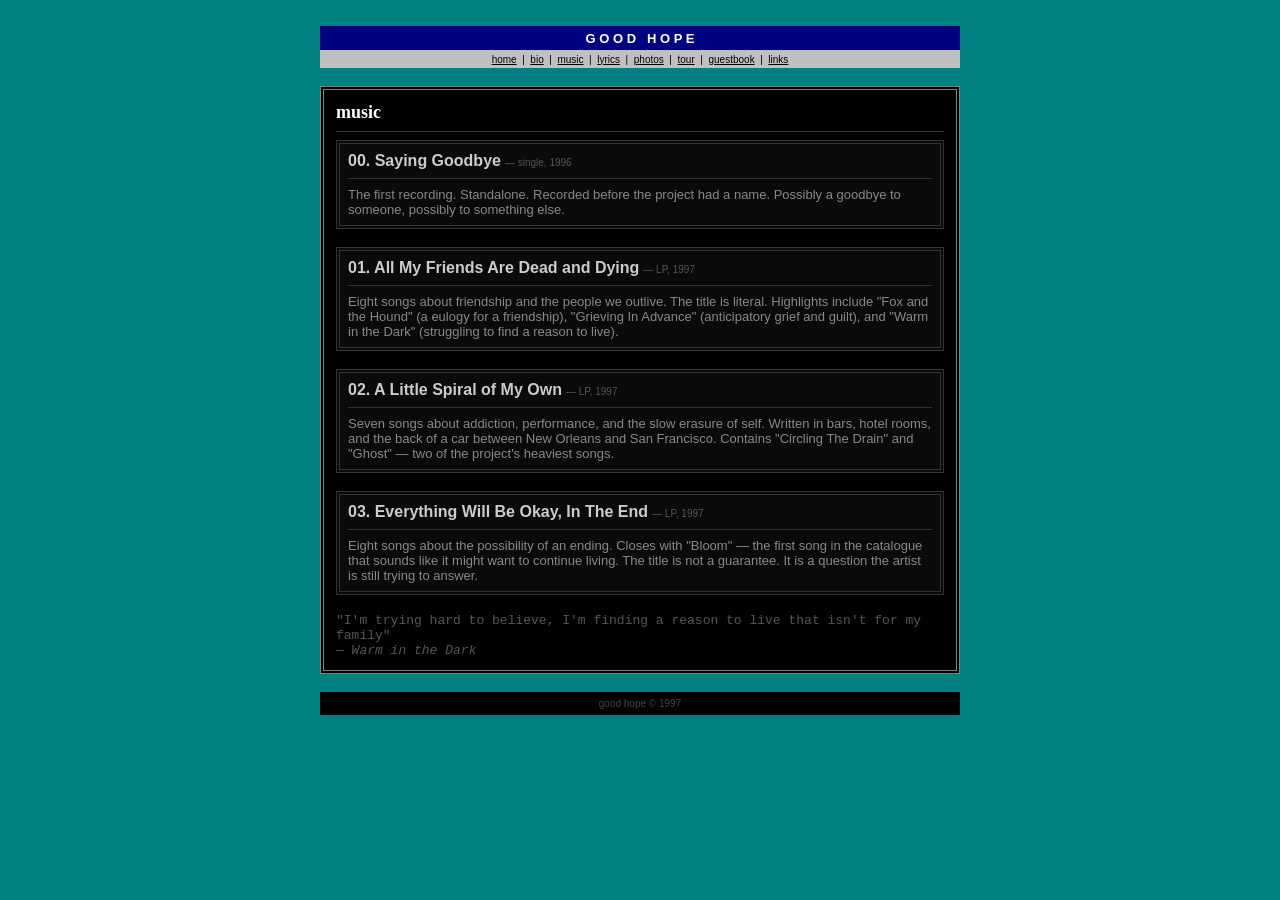
<file: goodhope/music.html>
<!DOCTYPE HTML PUBLIC "-//W3C//DTD HTML 3.2 Final//EN">
<html>
<head>
<title>good hope /// music</title>
<style>
::-webkit-scrollbar { width: 16px; background: #c0c0c0; border-left: 1px solid #808080; }
::-webkit-scrollbar-thumb { background: #c0c0c0; border: 1px solid; border-color: #dfdfdf #808080 #808080 #dfdfdf; }
::-webkit-scrollbar-button { display: block; background: #c0c0c0; border: 1px solid; border-color: #dfdfdf #808080 #808080 #dfdfdf; height: 16px; width: 16px; }
::-webkit-scrollbar-button:vertical:start { background: #c0c0c0 url("data:image/svg+xml,%3Csvg xmlns='http://www.w3.org/2000/svg' width='8' height='4' viewBox='0 0 8 4'%3E%3Cpath d='M0 4 L4 0 L8 4 Z' fill='%23000'/%3E%3C/svg%3E") center/8px 4px no-repeat; }
::-webkit-scrollbar-button:vertical:end { background: #c0c0c0 url("data:image/svg+xml,%3Csvg xmlns='http://www.w3.org/2000/svg' width='8' height='4' viewBox='0 0 8 4'%3E%3Cpath d='M0 0 L4 4 L8 0 Z' fill='%23000'/%3E%3C/svg%3E") center/8px 4px no-repeat; }
::-webkit-scrollbar-corner { background: #c0c0c0; }
* { scrollbar-width: auto; scrollbar-color: #c0c0c0 #808080; }
.nav-links a { color:#000; }
</style>
</head>

<body bgcolor="#008080" text="#c0c0c0" link="#c0c0c0" vlink="#808080">

<center>

<br>

<table width="640" border="0" cellpadding="0" cellspacing="0">
<tr><td bgcolor="#000080" height="24" align="center">
<font face="Arial" size="2" color="#ffffff"><b>G O O D &nbsp; H O P E</b></font>
</td></tr>
<tr><td bgcolor="#c0c0c0" height="18" align="center">
<font face="Arial" size="1" color="#000000" class="nav-links">
<a href="index.html">home</a> &nbsp;|&nbsp;
<a href="bio.html">bio</a> &nbsp;|&nbsp;
<a href="music.html">music</a> &nbsp;|&nbsp;
<a href="lyrics.html">lyrics</a> &nbsp;|&nbsp;
<a href="photos.html">photos</a> &nbsp;|&nbsp;
<a href="tour.html">tour</a> &nbsp;|&nbsp;
<a href="guestbook.html">guestbook</a> &nbsp;|&nbsp;
<a href="links.html">links</a>
</font>
</td></tr>
</table>

<br>

<table width="640" border="1" bordercolor="#808080" cellpadding="12" bgcolor="#000000">
<tr><td valign="top">

<font face="Times New Roman" size="4" color="#ffffff"><b>music</b></font>
<hr noshade size="1" color="#333333">

<table width="100%" border="1" bordercolor="#333333" cellpadding="8" bgcolor="#0a0a0a">
<tr><td>
<font face="Arial" size="3" color="#cccccc"><b>00. Saying Goodbye</b></font>
<font face="Arial" size="1" color="#555555"> &mdash; single, 1996</font>
<hr noshade size="1" color="#333333">
<font face="Arial" size="2" color="#888888">The first recording. Standalone. Recorded before the project had a name. Possibly a goodbye to someone, possibly to something else.</font>
</td></tr>
</table>

<br>

<table width="100%" border="1" bordercolor="#333333" cellpadding="8" bgcolor="#0a0a0a">
<tr><td>
<font face="Arial" size="3" color="#cccccc"><b>01. All My Friends Are Dead and Dying</b></font>
<font face="Arial" size="1" color="#555555"> &mdash; LP, 1997</font>
<hr noshade size="1" color="#333333">
<font face="Arial" size="2" color="#888888">
Eight songs about friendship and the people we outlive. The title is literal. Highlights include "Fox and the Hound" (a eulogy for a friendship), "Grieving In Advance" (anticipatory grief and guilt), and "Warm in the Dark" (struggling to find a reason to live).
</font>
</td></tr>
</table>

<br>

<table width="100%" border="1" bordercolor="#333333" cellpadding="8" bgcolor="#0a0a0a">
<tr><td>
<font face="Arial" size="3" color="#cccccc"><b>02. A Little Spiral of My Own</b></font>
<font face="Arial" size="1" color="#555555"> &mdash; LP, 1997</font>
<hr noshade size="1" color="#333333">
<font face="Arial" size="2" color="#888888">
Seven songs about addiction, performance, and the slow erasure of self. Written in bars, hotel rooms, and the back of a car between New Orleans and San Francisco. Contains "Circling The Drain" and "Ghost" — two of the project's heaviest songs.
</font>
</td></tr>
</table>

<br>

<table width="100%" border="1" bordercolor="#333333" cellpadding="8" bgcolor="#0a0a0a">
<tr><td>
<font face="Arial" size="3" color="#cccccc"><b>03. Everything Will Be Okay, In The End</b></font>
<font face="Arial" size="1" color="#555555"> &mdash; LP, 1997</font>
<hr noshade size="1" color="#333333">
<font face="Arial" size="2" color="#888888">
Eight songs about the possibility of an ending. Closes with "Bloom" — the first song in the catalogue that sounds like it might want to continue living. The title is not a guarantee. It is a question the artist is still trying to answer.
</font>
</td></tr>
</table>

<br>

<font face="Courier New" size="2" color="#555555">
"I'm trying hard to believe, I'm finding a reason to live that isn't for my family"<br>
&mdash; <i>Warm in the Dark</i>
</font>

</td></tr>
</table>

<br>

<table width="640" border="0" cellpadding="4" bgcolor="#000000">
<tr><td align="center">
<font face="Arial" size="1" color="#444444">good hope &copy; 1997</font>
</td></tr>
</table>

<br><br>

</center>

</body>
</html>
</file>
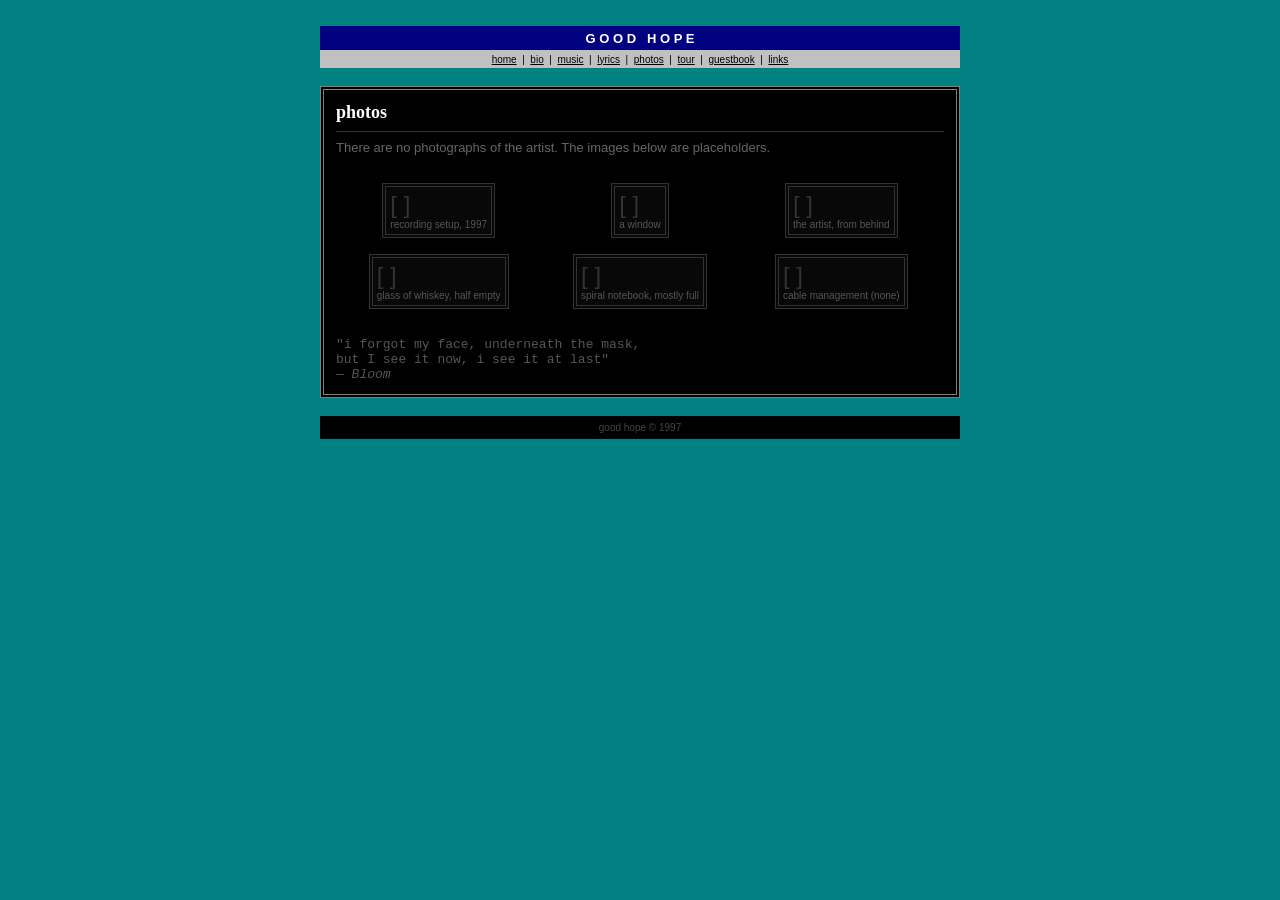
<file: goodhope/photos.html>
<!DOCTYPE HTML PUBLIC "-//W3C//DTD HTML 3.2 Final//EN">
<html>
<head>
<title>good hope /// photos</title>
<style>
::-webkit-scrollbar { width: 16px; background: #c0c0c0; border-left: 1px solid #808080; }
::-webkit-scrollbar-thumb { background: #c0c0c0; border: 1px solid; border-color: #dfdfdf #808080 #808080 #dfdfdf; }
::-webkit-scrollbar-button { display: block; background: #c0c0c0; border: 1px solid; border-color: #dfdfdf #808080 #808080 #dfdfdf; height: 16px; width: 16px; }
::-webkit-scrollbar-button:vertical:start { background: #c0c0c0 url("data:image/svg+xml,%3Csvg xmlns='http://www.w3.org/2000/svg' width='8' height='4' viewBox='0 0 8 4'%3E%3Cpath d='M0 4 L4 0 L8 4 Z' fill='%23000'/%3E%3C/svg%3E") center/8px 4px no-repeat; }
::-webkit-scrollbar-button:vertical:end { background: #c0c0c0 url("data:image/svg+xml,%3Csvg xmlns='http://www.w3.org/2000/svg' width='8' height='4' viewBox='0 0 8 4'%3E%3Cpath d='M0 0 L4 4 L8 0 Z' fill='%23000'/%3E%3C/svg%3E") center/8px 4px no-repeat; }
::-webkit-scrollbar-corner { background: #c0c0c0; }
* { scrollbar-width: auto; scrollbar-color: #c0c0c0 #808080; }
.nav-links a { color:#000; }
</style>
</head>

<body bgcolor="#008080" text="#c0c0c0" link="#c0c0c0" vlink="#808080">

<center>

<br>

<table width="640" border="0" cellpadding="0" cellspacing="0">
<tr><td bgcolor="#000080" height="24" align="center">
<font face="Arial" size="2" color="#ffffff"><b>G O O D &nbsp; H O P E</b></font>
</td></tr>
<tr><td bgcolor="#c0c0c0" height="18" align="center">
<font face="Arial" size="1" color="#000000" class="nav-links">
<a href="index.html">home</a> &nbsp;|&nbsp;
<a href="bio.html">bio</a> &nbsp;|&nbsp;
<a href="music.html">music</a> &nbsp;|&nbsp;
<a href="lyrics.html">lyrics</a> &nbsp;|&nbsp;
<a href="photos.html">photos</a> &nbsp;|&nbsp;
<a href="tour.html">tour</a> &nbsp;|&nbsp;
<a href="guestbook.html">guestbook</a> &nbsp;|&nbsp;
<a href="links.html">links</a>
</font>
</td></tr>
</table>

<br>

<table width="640" border="1" bordercolor="#808080" cellpadding="12" bgcolor="#000000">
<tr><td valign="top">

<font face="Times New Roman" size="4" color="#ffffff"><b>photos</b></font>
<hr noshade size="1" color="#333333">

<font face="Arial" size="2" color="#666666">There are no photographs of the artist. The images below are placeholders.</font>

<br><br>

<table width="100%" border="0" cellpadding="6" cellspacing="4">
<tr>
<td width="33%" align="center" valign="top">
<table border="1" bordercolor="#333" cellpadding="4" bgcolor="#080808"><tr><td>
<font face="Arial" size="5" color="#333333">[&nbsp;]</font><br>
<font face="Arial" size="1" color="#555555">recording setup, 1997</font>
</td></tr></table>
</td>
<td width="33%" align="center" valign="top">
<table border="1" bordercolor="#333" cellpadding="4" bgcolor="#080808"><tr><td>
<font face="Arial" size="5" color="#333333">[&nbsp;]</font><br>
<font face="Arial" size="1" color="#555555">a window</font>
</td></tr></table>
</td>
<td width="33%" align="center" valign="top">
<table border="1" bordercolor="#333" cellpadding="4" bgcolor="#080808"><tr><td>
<font face="Arial" size="5" color="#333333">[&nbsp;]</font><br>
<font face="Arial" size="1" color="#555555">the artist, from behind</font>
</td></tr></table>
</td>
</tr>
<tr>
<td width="33%" align="center" valign="top">
<table border="1" bordercolor="#333" cellpadding="4" bgcolor="#080808"><tr><td>
<font face="Arial" size="5" color="#333333">[&nbsp;]</font><br>
<font face="Arial" size="1" color="#555555">glass of whiskey, half empty</font>
</td></tr></table>
</td>
<td width="33%" align="center" valign="top">
<table border="1" bordercolor="#333" cellpadding="4" bgcolor="#080808"><tr><td>
<font face="Arial" size="5" color="#333333">[&nbsp;]</font><br>
<font face="Arial" size="1" color="#555555">spiral notebook, mostly full</font>
</td></tr></table>
</td>
<td width="33%" align="center" valign="top">
<table border="1" bordercolor="#333" cellpadding="4" bgcolor="#080808"><tr><td>
<font face="Arial" size="5" color="#333333">[&nbsp;]</font><br>
<font face="Arial" size="1" color="#555555">cable management (none)</font>
</td></tr></table>
</td>
</tr>
</table>

<br>

<font face="Courier New" size="2" color="#555555">
"i forgot my face, underneath the mask,<br>
but I see it now, i see it at last"<br>
&mdash; <i>Bloom</i>
</font>

</td></tr>
</table>

<br>

<table width="640" border="0" cellpadding="4" bgcolor="#000000">
<tr><td align="center">
<font face="Arial" size="1" color="#444444">good hope &copy; 1997</font>
</td></tr>
</table>

<br><br>

</center>

</body>
</html>
</file>
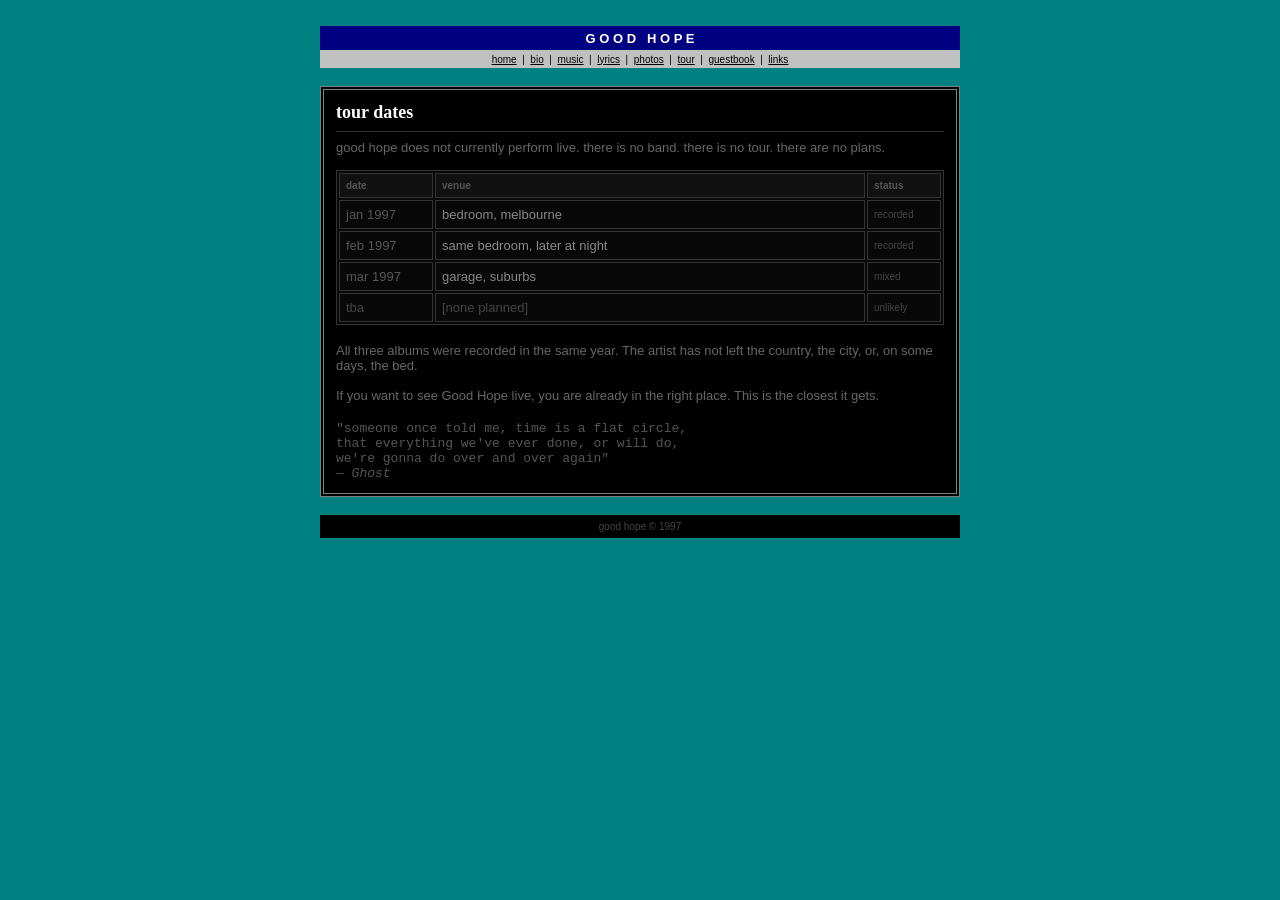
<file: goodhope/tour.html>
<!DOCTYPE HTML PUBLIC "-//W3C//DTD HTML 3.2 Final//EN">
<html>
<head>
<title>good hope /// tour</title>
<style>
::-webkit-scrollbar { width: 16px; background: #c0c0c0; border-left: 1px solid #808080; }
::-webkit-scrollbar-thumb { background: #c0c0c0; border: 1px solid; border-color: #dfdfdf #808080 #808080 #dfdfdf; }
::-webkit-scrollbar-button { display: block; background: #c0c0c0; border: 1px solid; border-color: #dfdfdf #808080 #808080 #dfdfdf; height: 16px; width: 16px; }
::-webkit-scrollbar-button:vertical:start { background: #c0c0c0 url("data:image/svg+xml,%3Csvg xmlns='http://www.w3.org/2000/svg' width='8' height='4' viewBox='0 0 8 4'%3E%3Cpath d='M0 4 L4 0 L8 4 Z' fill='%23000'/%3E%3C/svg%3E") center/8px 4px no-repeat; }
::-webkit-scrollbar-button:vertical:end { background: #c0c0c0 url("data:image/svg+xml,%3Csvg xmlns='http://www.w3.org/2000/svg' width='8' height='4' viewBox='0 0 8 4'%3E%3Cpath d='M0 0 L4 4 L8 0 Z' fill='%23000'/%3E%3C/svg%3E") center/8px 4px no-repeat; }
::-webkit-scrollbar-corner { background: #c0c0c0; }
* { scrollbar-width: auto; scrollbar-color: #c0c0c0 #808080; }
.nav-links a { color:#000; }
</style>
</head>

<body bgcolor="#008080" text="#c0c0c0" link="#c0c0c0" vlink="#808080">

<center>

<br>

<table width="640" border="0" cellpadding="0" cellspacing="0">
<tr><td bgcolor="#000080" height="24" align="center">
<font face="Arial" size="2" color="#ffffff"><b>G O O D &nbsp; H O P E</b></font>
</td></tr>
<tr><td bgcolor="#c0c0c0" height="18" align="center">
<font face="Arial" size="1" color="#000000" class="nav-links">
<a href="index.html">home</a> &nbsp;|&nbsp;
<a href="bio.html">bio</a> &nbsp;|&nbsp;
<a href="music.html">music</a> &nbsp;|&nbsp;
<a href="lyrics.html">lyrics</a> &nbsp;|&nbsp;
<a href="photos.html">photos</a> &nbsp;|&nbsp;
<a href="tour.html">tour</a> &nbsp;|&nbsp;
<a href="guestbook.html">guestbook</a> &nbsp;|&nbsp;
<a href="links.html">links</a>
</font>
</td></tr>
</table>

<br>

<table width="640" border="1" bordercolor="#808080" cellpadding="12" bgcolor="#000000">
<tr><td valign="top">

<font face="Times New Roman" size="4" color="#ffffff"><b>tour dates</b></font>
<hr noshade size="1" color="#333333">

<font face="Arial" size="2" color="#666666">good hope does not currently perform live. there is no band. there is no tour. there are no plans.<br><br></font>

<table width="100%" border="1" bordercolor="#333333" cellpadding="6" bgcolor="#080808">
<tr>
<td width="80" bgcolor="#111111"><font face="Arial" size="1" color="#555555"><b>date</b></font></td>
<td bgcolor="#111111"><font face="Arial" size="1" color="#555555"><b>venue</b></font></td>
<td width="60" bgcolor="#111111"><font face="Arial" size="1" color="#555555"><b>status</b></font></td>
</tr>
<tr>
<td><font face="Arial" size="2" color="#555555">jan 1997</font></td>
<td><font face="Arial" size="2" color="#888888">bedroom, melbourne</font></td>
<td><font face="Arial" size="1" color="#444444">recorded</font></td>
</tr>
<tr>
<td><font face="Arial" size="2" color="#555555">feb 1997</font></td>
<td><font face="Arial" size="2" color="#888888">same bedroom, later at night</font></td>
<td><font face="Arial" size="1" color="#444444">recorded</font></td>
</tr>
<tr>
<td><font face="Arial" size="2" color="#555555">mar 1997</font></td>
<td><font face="Arial" size="2" color="#888888">garage, suburbs</font></td>
<td><font face="Arial" size="1" color="#444444">mixed</font></td>
</tr>
<tr>
<td><font face="Arial" size="2" color="#444444">tba</font></td>
<td><font face="Arial" size="2" color="#444444">[none planned]</font></td>
<td><font face="Arial" size="1" color="#444444">unlikely</font></td>
</tr>
</table>

<br>

<font face="Arial" size="2" color="#666666">
All three albums were recorded in the same year. The artist has not left the country, the city, or, on some days, the bed.<br><br>
If you want to see Good Hope live, you are already in the right place. This is the closest it gets.
</font>

<br><br>

<font face="Courier New" size="2" color="#555555">
"someone once told me, time is a flat circle,<br>
that everything we've ever done, or will do,<br>
we're gonna do over and over again"<br>
&mdash; <i>Ghost</i>
</font>

</td></tr>
</table>

<br>

<table width="640" border="0" cellpadding="4" bgcolor="#000000">
<tr><td align="center">
<font face="Arial" size="1" color="#444444">good hope &copy; 1997</font>
</td></tr>
</table>

<br><br>

</center>

</body>
</html>
</file>
<file: css/style.css>
/* === Windows 98 Darkmode — trippa.day === */

*, *::before, *::after {
  margin: 0;
  padding: 0;
  box-sizing: border-box;
}

:root {
  --bg-desktop: #008080;
  --bg-window: #c0c0c0;
  --bg-title: #000080;
  --bg-title-inactive: #808080;
  --bg-taskbar: #c0c0c0;
  --bg-button: #c0c0c0;
  --bg-button-hover: #d4d4d4;
  --bg-input: #ffffff;
  --bg-start-menu: #c0c0c0;
  --bg-start-sidebar: #000080;

  --border-light: #dfdfdf;
  --border-dark: #404040;
  --border-shadow: #808080;
  --border-highlight: #ffffff;

  --text-primary: #000000;
  --text-title: #ffffff;
  --text-title-inactive: #c0c0c0;
  --text-disabled: #808080;
  --text-bright: #000000;

  --accent: #000080;
  --accent-glow: #0000ff;

  --font-main: 'MS Sans Serif', 'Tahoma', 'Geneva', sans-serif;
  --font-pixel: 'Courier New', 'Consolas', monospace;

  --shadow-window: 4px 4px 0px rgba(0,0,0,0.5);
  --shadow-raised: inset 1px 1px 0px var(--border-highlight), inset -1px -1px 0px var(--border-shadow);
  --shadow-sunken: inset 1px 1px 0px var(--border-shadow), inset -1px -1px 0px var(--border-highlight);
}

html, body {
  height: 100%;
  overflow: hidden;
  font-family: var(--font-main);
  font-size: 11px;
  color: var(--text-primary);
  user-select: none;
  -webkit-user-select: none;
}

/* === Desktop === */
#desktop {
  position: fixed;
  top: 0;
  left: 0;
  right: 0;
  bottom: 36px;
  background: var(--bg-desktop);
  overflow: hidden;
}

/* === Icon Grid === */
#icon-grid {
  display: flex;
  flex-direction: column;
  flex-wrap: wrap;
  align-content: flex-start;
  gap: 8px;
  padding: 12px;
  height: 100%;
}

.desktop-icon {
  display: flex;
  flex-direction: column;
  align-items: center;
  width: 72px;
  padding: 6px 4px;
  cursor: pointer;
  text-align: center;
  border: 2px solid transparent;
  border-radius: 0;
}

.desktop-icon:hover {
  background: rgba(0, 0, 128, 0.1);
  border-color: rgba(255, 255, 255, 0.3);
}

.desktop-icon.selected {
  background: rgba(0, 0, 128, 0.15);
  border-color: #ffffff;
  border-style: dotted;
}

.desktop-icon-img {
  width: 32px;
  height: 32px;
  margin-bottom: 4px;
  display: flex;
  align-items: center;
  justify-content: center;
}

.desktop-icon-img img {
  image-rendering: pixelated;
}

.desktop-icon-label {
  font-size: 11px;
  color: #ffffff;
  text-shadow: 1px 1px 1px #000;
  word-wrap: break-word;
  max-width: 68px;
  line-height: 1.2;
}

/* === Windows === */
.window {
  position: absolute;
  min-width: 220px;
  min-height: 140px;
  background: var(--bg-window);
  border: 2px solid var(--border-dark);
  border-top-color: var(--border-highlight);
  border-left-color: var(--border-highlight);
  box-shadow: var(--shadow-window);
  display: flex;
  flex-direction: column;
  z-index: 10;
}

.window.active {
  z-index: 100;
}

.window.active .window-titlebar {
  background: linear-gradient(90deg, #000080, #1084d0);
}

.window-titlebar {
  display: flex;
  align-items: center;
  background: var(--bg-title-inactive);
  padding: 3px 4px;
  cursor: move;
  height: 24px;
  flex-shrink: 0;
}

.window-titlebar-icon {
  font-size: 14px;
  margin-right: 4px;
  line-height: 1;
  width: 16px;
  height: 16px;
  display: flex;
  align-items: center;
  justify-content: center;
}

.window-titlebar-icon img {
  image-rendering: pixelated;
}

.window-titlebar-text {
  flex: 1;
  font-size: 11px;
  font-weight: bold;
  color: var(--text-title);
  white-space: nowrap;
  overflow: hidden;
  text-overflow: ellipsis;
}

.window-titlebar-buttons {
  display: flex;
  gap: 2px;
  margin-left: auto;
  flex-shrink: 0;
}

.window-titlebar-buttons button {
  width: 18px;
  height: 18px;
  font-size: 9px;
  line-height: 1;
  background: var(--bg-button);
  border: 1px solid var(--border-shadow);
  border-top-color: var(--border-highlight);
  border-left-color: var(--border-highlight);
  color: #000;
  cursor: pointer;
  display: flex;
  align-items: center;
  justify-content: center;
  padding: 0;
  font-family: var(--font-main);
}

.window-titlebar-buttons button:hover {
  background: var(--bg-button-hover);
}

.window-titlebar-buttons .btn-close:hover {
  background: #8a1a1a;
  color: #fff;
}

.window-titlebar-buttons button:active {
  border-top-color: var(--border-shadow);
  border-left-color: var(--border-shadow);
  border-bottom-color: var(--border-highlight);
  border-right-color: var(--border-highlight);
}

.window-titlebar-buttons .btn-maximize.window-maximized {
  background: var(--bg-button);
}

.window-menubar {
  display: flex;
  padding: 2px 4px;
  background: var(--bg-window);
  border-bottom: 1px solid var(--border-shadow);
  flex-shrink: 0;
}

.window-menubar span {
  padding: 2px 6px;
  cursor: pointer;
  font-size: 11px;
  color: #000;
}

.window-menubar span:hover {
  background: var(--accent);
  color: #fff;
}

.window-menubar span:active {
  background: #000080;
  color: #fff;
}

.menu-item {
  position: relative;
}

.window-menubar .menu-label {
  padding: 2px 6px;
  cursor: pointer;
  font-size: 11px;
  color: #000;
  display: inline-block;
}

.window-menubar .menu-label:hover {
  background: var(--accent);
  color: #fff;
}

.menu-dropdown {
  display: none;
  position: absolute;
  top: 100%;
  left: 0;
  background: var(--bg-window);
  border: 1px solid var(--border-shadow);
  box-shadow: var(--shadow-window);
  z-index: 100;
  min-width: 140px;
  padding: 4px 0;
}

.menu-dropdown-item {
  padding: 4px 12px;
  cursor: pointer;
  font-size: 11px;
  color: #000;
}

.menu-dropdown-item:hover {
  background: var(--accent);
  color: #fff;
}

.menu-dropdown hr {
  margin: 4px 8px;
  border: none;
  border-top: 1px solid var(--border-shadow);
  border-bottom: 1px solid var(--border-highlight);
}

.window-content {
  flex: 1;
  min-height: 0;
  overflow: auto;
  padding: 12px;
  font-size: 11px;
  line-height: 1.4;
  background: #ffffff;
}

.window-content.win-content-narrow {
  padding: 6px;
}

.window-content.win-content-narrow .file-grid-item .file-icon {
  font-size: 22px;
}

.window-content.win-content-narrow .file-grid-item .file-label {
  font-size: 9px;
  max-width: 56px;
}

.window-statusbar {
  display: flex;
  align-items: center;
  padding: 2px 6px;
  background: var(--bg-button);
  border-top: 1px solid var(--border-shadow);
  font-size: 10px;
  color: var(--text-disabled);
  flex-shrink: 0;
  min-height: 20px;
}

.window-statusbar .resize-grip {
  cursor: se-resize;
}

/* === Win98 Beveled Elements === */
.raised {
  border: 1px solid var(--border-highlight);
  border-right-color: var(--border-dark);
  border-bottom-color: var(--border-dark);
}

.sunken {
  border: 1px solid var(--border-dark);
  border-right-color: var(--border-highlight);
  border-bottom-color: var(--border-highlight);
  background: var(--bg-input);
}

.btn-98 {
  background: var(--bg-button);
  border: 1px solid var(--border-shadow);
  border-top-color: var(--border-highlight);
  border-left-color: var(--border-highlight);
  color: var(--text-primary);
  cursor: pointer;
  padding: 4px 12px;
  font-family: var(--font-main);
  font-size: 11px;
}

.btn-98:active {
  border-top-color: var(--border-shadow);
  border-left-color: var(--border-shadow);
  border-bottom-color: var(--border-highlight);
  border-right-color: var(--border-highlight);
}

.btn-98:hover {
  background: var(--bg-button-hover);
}

/* === Scrollbar (Win98) === */
::-webkit-scrollbar {
  width: 16px;
  height: 16px;
}

::-webkit-scrollbar-track {
  background: #c0c0c0;
  border: 1px solid;
  border-color: var(--border-dark) var(--border-highlight) var(--border-highlight) var(--border-dark);
}

::-webkit-scrollbar-thumb {
  background: var(--bg-button);
  border: 1px solid;
  border-color: var(--border-highlight) var(--border-dark) var(--border-dark) var(--border-highlight);
  box-shadow: inset 1px 1px 0 var(--border-highlight), inset -1px -1px 0 var(--border-shadow);
}

::-webkit-scrollbar-thumb:hover {
  background: var(--bg-button-hover);
}

::-webkit-scrollbar-thumb:active {
  border-color: var(--border-dark) var(--border-highlight) var(--border-highlight) var(--border-dark);
}

::-webkit-scrollbar-button {
  display: block;
  background: var(--bg-button);
  border: 1px solid;
  border-color: var(--border-highlight) var(--border-dark) var(--border-dark) var(--border-highlight);
  background-repeat: no-repeat;
  background-position: center;
  background-size: 7px 4px;
}

::-webkit-scrollbar-button:active {
  border-color: var(--border-shadow) var(--border-highlight) var(--border-highlight) var(--border-shadow);
}

::-webkit-scrollbar-button:vertical:decrement {
  height: 16px;
  background-image: url("data:image/svg+xml,%3Csvg viewBox='0 0 7 4' xmlns='http://www.w3.org/2000/svg'%3E%3Cpath d='M0,4L3.5,0L7,4Z' fill='%23000'/%3E%3C/svg%3E");
}

::-webkit-scrollbar-button:vertical:increment {
  height: 16px;
  background-image: url("data:image/svg+xml,%3Csvg viewBox='0 0 7 4' xmlns='http://www.w3.org/2000/svg'%3E%3Cpath d='M0,0L3.5,4L7,0Z' fill='%23000'/%3E%3C/svg%3E");
}

::-webkit-scrollbar-button:horizontal:decrement {
  width: 16px;
  background-image: url("data:image/svg+xml,%3Csvg viewBox='0 0 4 7' xmlns='http://www.w3.org/2000/svg'%3E%3Cpath d='M4,0L0,3.5L4,7Z' fill='%23000'/%3E%3C/svg%3E");
  background-size: 4px 7px;
}

::-webkit-scrollbar-button:horizontal:increment {
  width: 16px;
  background-image: url("data:image/svg+xml,%3Csvg viewBox='0 0 4 7' xmlns='http://www.w3.org/2000/svg'%3E%3Cpath d='M0,0L4,3.5L0,7Z' fill='%23000'/%3E%3C/svg%3E");
  background-size: 4px 7px;
}

::-webkit-scrollbar-corner {
  background: var(--bg-button);
  border: 1px solid var(--border-dark);
}

/* === Taskbar === */
#taskbar {
  position: fixed;
  bottom: 0;
  left: 0;
  right: 0;
  height: 36px;
  background: var(--bg-taskbar);
  border-top: 2px solid var(--border-highlight);
  display: flex;
  align-items: center;
  padding: 0 2px;
  z-index: 1000;
}

#start-button {
  display: flex;
  align-items: center;
  gap: 4px;
  padding: 3px 10px;
  font-family: var(--font-main);
  font-size: 11px;
  font-weight: bold;
  color: #000;
  background: #c0c0c0;
  border: 1px solid var(--border-shadow);
  border-top-color: var(--border-highlight);
  border-left-color: var(--border-highlight);
  cursor: pointer;
  min-width: 60px;
  height: 28px;
  outline: none;
}

#start-button:focus,
#start-button:focus-visible {
  outline: none;
}

#start-button:focus::-moz-focus-inner {
  border: 0;
}

#start-button *,
#start-button *::before,
#start-button *::after {
  outline: none;
}

#start-button:hover {
  background: var(--bg-button-hover);
}

#start-button:active, #start-button.active {
  border-top-color: var(--border-shadow);
  border-left-color: var(--border-shadow);
  border-bottom-color: var(--border-highlight);
  border-right-color: var(--border-highlight);
}

.start-logo {
  font-size: 16px;
  line-height: 1;
  display: flex;
  align-items: center;
}

.start-logo img {
  image-rendering: pixelated;
}

#taskbar-items {
  flex: 1;
  display: flex;
  gap: 2px;
  padding: 0 4px;
  overflow-x: auto;
}

.taskbar-item {
  display: flex;
  align-items: center;
  gap: 4px;
  padding: 2px 8px;
  font-family: var(--font-main);
  font-size: 11px;
  color: #000;
  background: var(--bg-button);
  border: 1px solid var(--border-shadow);
  border-top-color: var(--border-highlight);
  border-left-color: var(--border-highlight);
  cursor: pointer;
  max-width: 160px;
  white-space: nowrap;
  overflow: hidden;
  text-overflow: ellipsis;
  height: 24px;
  margin-top: 2px;
}

.taskbar-item.active {
  background: #c0c0c0;
  border: 1px solid var(--border-shadow);
  border-bottom-color: var(--border-highlight);
  border-right-color: var(--border-highlight);
  color: #000;
}

.taskbar-item:hover {
  background: var(--bg-button-hover);
}

.taskbar-item.active:hover {
  background: #c0c0c0;
}

.taskbar-item-icon {
  font-size: 12px;
  line-height: 1;
  display: flex;
  align-items: center;
}

.taskbar-item-icon img {
  image-rendering: pixelated;
}

#system-tray {
  display: flex;
  align-items: center;
  padding: 0 8px;
  border-left: 1px solid var(--border-shadow);
  border-left-color: var(--border-dark);
  height: 24px;
  margin-left: 4px;
}

#clock {
  font-family: var(--font-main);
  font-size: 11px;
  color: #000;
  white-space: nowrap;
}

/* === Start Menu === */
#start-menu {
  position: fixed;
  bottom: 36px;
  left: 0;
  width: 280px;
  background: var(--bg-start-menu);
  border: 2px solid var(--border-shadow);
  border-top-color: var(--border-highlight);
  border-left-color: var(--border-highlight);
  box-shadow: var(--shadow-window);
  display: none;
  z-index: 999;
}

#start-menu.visible {
  display: flex;
}

#start-sidebar {
  width: 32px;
  background: linear-gradient(180deg, #000080, #000040);
  display: flex;
  align-items: flex-end;
  justify-content: center;
  writing-mode: vertical-lr;
  transform: rotate(180deg);
  padding: 8px 0;
  flex-shrink: 0;
}

#start-sidebar span {
  font-size: 13px;
  font-weight: bold;
  color: #ffffff;
  letter-spacing: 2px;
  text-shadow: 1px 1px 0px #000;
}

#start-items {
  flex: 1;
  padding: 4px 0;
}

.start-item {
  display: flex;
  align-items: center;
  gap: 8px;
  padding: 6px 12px;
  cursor: pointer;
  font-size: 11px;
  color: #000;
}

.start-item:hover {
  background: var(--accent);
  color: #fff;
}

.start-item-icon {
  width: 20px;
  height: 16px;
  text-align: center;
  line-height: 1;
  display: flex;
  align-items: center;
  justify-content: center;
}

.start-item-icon img {
  image-rendering: pixelated;
}

.start-item-label {
  flex: 1;
}

#start-items hr {
  margin: 4px 8px;
  border: none;
  border-top: 1px solid var(--border-shadow);
  border-bottom: 1px solid var(--border-highlight);
}

.start-submenu-item {
  position: relative;
  display: flex;
  align-items: center;
  gap: 8px;
  padding: 6px 12px;
  cursor: pointer;
  font-size: 11px;
  color: #000;
}

.start-submenu-item:hover {
  background: var(--accent);
  color: #fff;
}

.start-submenu-arrow {
  margin-left: auto;
  font-size: 8px;
  line-height: 1;
  color: inherit;
}

.start-submenu {
  display: none;
  position: absolute;
  left: 100%;
  bottom: -2px;
  background: var(--bg-start-menu);
  border: 2px solid var(--border-shadow);
  border-top-color: var(--border-highlight);
  border-left-color: var(--border-highlight);
  box-shadow: var(--shadow-window);
  min-width: 160px;
  z-index: 1000;
  padding: 4px 0;
}

.start-submenu-item:hover > .start-submenu {
  display: block;
}

.start-submenu .start-item {
  display: flex;
  align-items: center;
  gap: 8px;
  padding: 6px 12px;
  cursor: pointer;
  font-size: 11px;
  color: #000;
}

.start-submenu .start-item:hover {
  background: var(--accent);
  color: #fff;
}

/* === Window Content Styles === */
.win-list {
  list-style: none;
  padding: 0;
}

.win-list li {
  padding: 4px 6px;
  cursor: pointer;
  display: flex;
  align-items: center;
  gap: 8px;
}

.win-list li:hover {
  background: var(--accent);
  color: #fff;
}

.win-list li .file-icon {
  font-size: 16px;
}

.file-grid {
  display: grid;
  grid-template-columns: repeat(auto-fill, minmax(80px, 1fr));
  gap: 8px;
  padding: 8px;
}

.file-grid-item {
  display: flex;
  flex-direction: column;
  align-items: center;
  padding: 8px 4px;
  cursor: pointer;
  text-align: center;
}

.file-grid-item:hover {
  background: rgba(0, 0, 128, 0.1);
}

.file-grid-item .file-icon {
  font-size: 28px;
  margin-bottom: 4px;
}

.file-grid-item .file-label {
  font-size: 10px;
  word-wrap: break-word;
  max-width: 76px;
}

/* === Settings Panel === */
.settings-group {
  margin-bottom: 16px;
}

.settings-group h3 {
  font-size: 11px;
  color: #000;
  margin-bottom: 8px;
  border-bottom: 1px solid var(--border-shadow);
  padding-bottom: 2px;
}

.settings-row {
  display: flex;
  align-items: center;
  gap: 8px;
  padding: 4px 0;
}

.settings-row label {
  min-width: 100px;
  font-size: 11px;
}

.settings-row input[type="range"] {
  flex: 1;
  accent-color: var(--accent);
}

.settings-row select {
  background: var(--bg-input);
  color: #000;
  border: 1px solid var(--border-shadow);
  padding: 2px 4px;
  font-family: var(--font-main);
  font-size: 11px;
}

/* === Shutdown dialog === */
.shutdown-overlay {
  position: fixed;
  top: 0;
  left: 0;
  right: 0;
  bottom: 0;
  background: rgba(0,0,0,0.85);
  display: flex;
  align-items: center;
  justify-content: center;
  z-index: 9999;
}

.shutdown-dialog {
  background: var(--bg-window);
  border: 2px solid var(--border-light);
  border-top-color: var(--border-highlight);
  padding: 24px 32px 16px;
  text-align: center;
  box-shadow: var(--shadow-window);
}

.shutdown-dialog p {
  font-size: 14px;
  margin-bottom: 16px;
  color: #000;
}

.shutdown-dialog .btn-98 {
  min-width: 80px;
}

/* === File Browser === */
.file-browser {
  display: flex;
  flex-direction: column;
  height: 100%;
}

.file-browser-nav {
  padding: 4px 6px;
  background: var(--bg-button);
  border-bottom: 1px solid var(--border-shadow);
  font-family: var(--font-pixel);
  font-size: 11px;
  color: #000;
  flex-shrink: 0;
}

.nav-up {
  cursor: pointer;
  color: var(--accent);
  margin-right: 8px;
}

.nav-up:hover {
  color: var(--accent-glow);
}

/* === Paint === */
.paint-tool:hover {
  background: var(--bg-hover) !important;
}
.paint-tool[style*="var(--accent)"]:hover {
  background: var(--accent) !important;
}
.paint-color:hover {
  transform: scale(1.2);
}
.paint-width:hover {
  background: var(--bg-hover) !important;
}

/* === Music Player === */
.mp-container {
  display: flex;
  height: 100%;
  gap: 0;
}

.mp-playlist {
  width: 200px;
  min-width: 120px;
  flex-shrink: 0;
  overflow-y: auto;
  background: #ffffff;
  border-right: 1px solid var(--border-shadow);
}

.mp-playlist-narrow {
  width: 140px;
}

.mp-container.mp-stack {
  flex-direction: column;
}
.mp-container.mp-stack .mp-playlist {
  width: 100%;
  max-height: 100px;
  border-right: none;
  border-bottom: 1px solid var(--border-shadow);
}
.mp-container.mp-stack .mp-player {
  flex: 1;
  min-height: 0;
}

.mp-album-header {
  padding: 4px 8px;
  font-size: 10px;
  font-weight: bold;
  color: var(--accent);
  background: var(--bg-button);
  border-bottom: 1px solid var(--border-shadow);
  text-transform: uppercase;
  letter-spacing: 0.5px;
  position: sticky;
  top: 0;
}

.mp-track {
  display: flex;
  align-items: center;
  gap: 4px;
  padding: 3px 6px;
  cursor: pointer;
  font-size: 10px;
  border-bottom: 1px solid rgba(255,255,255,0.03);
}

.mp-track:hover {
  background: rgba(74, 111, 165, 0.2);
}

.mp-track.active {
  background: rgba(74, 111, 165, 0.35);
}

.mp-track.selected {
  background: rgba(0, 0, 128, 0.15);
}

.mp-track-icon {
  font-size: 10px;
  width: 14px;
  text-align: center;
  flex-shrink: 0;
  color: var(--text-disabled);
}

.mp-track.active .mp-track-icon {
  color: #000080;
}

.mp-track.active {
  background: rgba(0, 0, 128, 0.12);
}

.mp-track-label {
  flex: 1;
  white-space: nowrap;
  overflow: hidden;
  text-overflow: ellipsis;
}

.mp-track-dur {
  font-size: 9px;
  color: var(--text-disabled);
  flex-shrink: 0;
}

.mp-player {
  flex: 1;
  display: flex;
  flex-direction: column;
  padding: 8px;
}

.mp-info {
  display: flex;
  gap: 10px;
  align-items: center;
  margin-bottom: 10px;
}

.mp-cover {
  font-size: 48px;
  width: 64px;
  height: 64px;
  display: flex;
  align-items: center;
  justify-content: center;
  background: #ffffff;
  border: 1px solid var(--border-shadow);
  flex-shrink: 0;
}

.mp-now {
  flex: 1;
  min-width: 0;
}

.mp-now-label {
  font-size: 13px;
  font-weight: bold;
  color: #000;
  white-space: nowrap;
  overflow: hidden;
  text-overflow: ellipsis;
}

.mp-now-sub {
  font-size: 10px;
  color: var(--text-disabled);
  margin-top: 2px;
}

.mp-progress {
  display: flex;
  align-items: center;
  gap: 6px;
  margin-bottom: 8px;
}

.mp-time {
  font-size: 10px;
  font-family: var(--font-pixel);
  color: var(--text-disabled);
  min-width: 32px;
  text-align: center;
}

.mp-bar {
  flex: 1;
  height: 12px;
  background: var(--bg-input);
  border: 1px solid var(--border-shadow);
  cursor: default;
  position: relative;
}

.mp-bar-fill {
  height: 100%;
  width: 0%;
  background: var(--accent);
  background-image: repeating-linear-gradient(
    90deg,
    transparent 0px,
    transparent 3px,
    rgba(255,255,255,0.4) 3px,
    rgba(255,255,255,0.4) 5px,
    transparent 5px,
    transparent 8px
  );
  box-shadow: inset 0 0 0 1px rgba(0,0,0,0.15);
  image-rendering: pixelated;
}

.mp-controls {
  display: flex;
  align-items: center;
  gap: 4px;
}

.mp-btn {
  font-size: 13px !important;
  line-height: 1;
}

.mp-btn-play {
  font-size: 15px !important;
}

.mp-volume {
  width: 60px;
  height: 10px;
  background: var(--bg-input);
  border: 1px solid var(--border-shadow);
  cursor: pointer;
  position: relative;
}

.mp-volume-fill {
  height: 100%;
  background: var(--accent);
  background-image: repeating-linear-gradient(
    90deg,
    transparent 0px,
    transparent 2px,
    rgba(255,255,255,0.35) 2px,
    rgba(255,255,255,0.35) 4px,
    transparent 4px,
    transparent 6px
  );
  box-shadow: inset 0 0 0 1px rgba(0,0,0,0.15);
  image-rendering: pixelated;
}

/* === Secret unlock progress bar === */
.unlock-progress {
  display: inline-block;
  width: 40px;
  height: 8px;
  background: var(--bg-input);
  border: 1px solid var(--border-shadow);
  vertical-align: middle;
  margin-left: 6px;
}
.unlock-progress-fill {
  height: 100%;
  background: var(--accent);
  opacity: 0.7;
}

/* === Unlock toast notification === */
.unlock-toast {
  position: fixed;
  bottom: 48px;
  right: 16px;
  display: flex;
  align-items: center;
  gap: 10px;
  background: var(--bg-window);
  border: 2px solid var(--border-shadow);
  border-top-color: var(--border-light);
  border-left-color: var(--border-light);
  padding: 10px 14px;
  z-index: 9999;
  box-shadow: 2px 2px 0 rgba(0,0,0,0.2);
  max-width: 340px;
  animation: unlockToastIn 0.3s ease-out;
  font-size: 11px;
}
.unlock-toast-icon {
  flex-shrink: 0;
  width: 24px;
  height: 24px;
  display: flex;
  align-items: center;
  justify-content: center;
}
.unlock-toast-icon img {
  width: 24px;
  height: 24px;
  image-rendering: pixelated;
}
.unlock-toast-body {
  flex: 1;
  min-width: 0;
  display: flex;
  flex-direction: column;
  gap: 2px;
}
.unlock-toast-title {
  font-weight: bold;
  font-size: 10px;
  text-transform: uppercase;
  color: var(--accent);
  letter-spacing: 0.5px;
}
.unlock-toast-name {
  color: var(--text-primary);
  white-space: nowrap;
  overflow: hidden;
  text-overflow: ellipsis;
}
.unlock-toast-album {
  color: var(--text-disabled);
  font-size: 10px;
}
.unlock-toast-play {
  flex-shrink: 0;
  cursor: pointer;
}

@keyframes unlockToastIn {
  from { transform: translateY(20px); opacity: 0; }
  to { transform: translateY(0); opacity: 1; }
}

/* === Audio loading indicator === */
.mp-loading::after {
  content: '';
  display: inline-block;
  width: 10px;
  height: 10px;
  border: 2px solid var(--border-shadow);
  border-top-color: var(--accent);
  border-radius: 50%;
  animation: mp-spin 0.6s linear infinite;
  vertical-align: middle;
  margin-left: 4px;
}
@keyframes mp-spin {
  to { transform: rotate(360deg); }
}

/* === Resize === */
.window-resize-handle {
  position: absolute;
  z-index: 20;
  background: transparent;
  border: none;
  pointer-events: auto;
}
.window-resize-handle-n  { top: -4px; left: 6px; right: 6px; height: 8px; cursor: n-resize; }
.window-resize-handle-s  { bottom: -4px; left: 6px; right: 6px; height: 8px; cursor: s-resize; }
.window-resize-handle-e  { top: 6px; bottom: 6px; right: -4px; width: 8px; cursor: e-resize; }
.window-resize-handle-w  { top: 6px; bottom: 6px; left: -4px; width: 8px; cursor: w-resize; }
.window-resize-handle-nw { top: -4px; left: -4px; width: 12px; height: 12px; cursor: nw-resize; }
.window-resize-handle-ne { top: -4px; right: -4px; width: 12px; height: 12px; cursor: ne-resize; }
.window-resize-handle-sw { bottom: -4px; left: -4px; width: 12px; height: 12px; cursor: sw-resize; }
.window-resize-handle-se { bottom: -4px; right: -4px; width: 12px; height: 12px; cursor: se-resize; }

.resize-grip {
  font-size: 10px;
  color: var(--text-disabled);
  cursor: se-resize;
  line-height: 1;
  padding: 0 2px;
  margin-top: auto;
  align-self: flex-end;
}

/* === Shutdown full screen === */
.shutdown-screen {
  position: fixed;
  top: 0; left: 0; right: 0; bottom: 0;
  background: #000;
  display: flex;
  flex-direction: column;
  align-items: center;
  justify-content: center;
  z-index: 99999;
  animation: fadeIn 1s ease;
}

.shutdown-screen .logo {
  font-size: 64px;
  margin-bottom: 24px;
  opacity: 0.8;
}

.shutdown-screen .msg {
  color: #c0c0c0;
  font-size: 14px;
  font-family: var(--font-main);
}

.shutdown-screen .submsg {
  color: #808080;
  font-size: 11px;
  margin-top: 8px;
  font-family: var(--font-main);
}

@keyframes fadeIn {
  from { opacity: 0; }
  to { opacity: 1; }
}

/* === DARK MODE OVERRIDES (Recycle Bin toggle) === */
.dark-mode {
  --bg-desktop: #0a0a0f;
  --bg-window: #1a1a24;
  --bg-title: #0a0a14;
  --bg-title-inactive: #2a2a3a;
  --bg-taskbar: #1a1a24;
  --bg-button: #2a2a3a;
  --bg-button-hover: #3a3a4a;
  --bg-input: #12121a;
  --bg-start-menu: #1a1a24;
  --bg-start-sidebar: #0a0a14;

  --border-light: #3a3a4a;
  --border-dark: #0a0a0a;
  --border-shadow: #2a2a3a;
  --border-highlight: #4a4a5a;

  --text-primary: #c8c8d0;
  --text-title: #e0e0f0;
  --text-title-inactive: #8888a0;
  --text-disabled: #6666a0;
  --text-bright: #e0e0ff;

  --accent: #4a4a8a;
  --accent-glow: #6666aa;
}

.dark-mode #desktop {
  background: var(--bg-desktop);
}

.dark-mode .window.active .window-titlebar {
  background: linear-gradient(90deg, #0a0a14, #2a2a4a);
}

.dark-mode .window-titlebar {
  background: var(--bg-title-inactive);
}

.dark-mode .window-content {
  background: #16161f;
}

.dark-mode .window-menubar span {
  color: var(--text-primary);
}

.dark-mode .window-menubar span:hover {
  background: var(--accent);
  color: #fff;
}

.dark-mode .window-menubar .menu-label {
  color: var(--text-primary);
}

.dark-mode .window-menubar .menu-label:hover {
  background: var(--accent);
  color: #fff;
}

.dark-mode .menu-dropdown {
  background: var(--bg-window);
  border-color: var(--border-shadow);
}

.dark-mode .menu-dropdown-item {
  color: var(--text-primary);
}

.dark-mode .menu-dropdown-item:hover {
  background: var(--accent);
  color: #fff;
}

.dark-mode .settings-group h3 {
  color: var(--text-primary);
}

.dark-mode .settings-row select {
  background: var(--bg-input);
  color: var(--text-primary);
}

.dark-mode .mp-playlist {
  background: #16161f;
  border-right-color: var(--border-shadow);
}

.dark-mode .mp-album-header {
  background: #1a1a24;
  color: #8888cc;
}

.dark-mode .mp-cover {
  background: #1a1a24;
}

.dark-mode .mp-now-label {
  color: var(--text-bright);
}

.dark-mode .desktop-icon:hover {
  background: rgba(100, 100, 170, 0.15);
}

.dark-mode .desktop-icon.selected {
  background: rgba(100, 100, 170, 0.2);
}

.dark-mode #start-sidebar {
  background: linear-gradient(180deg, #0a0a14, #1a1a2e);
}

.dark-mode .start-item {
  color: var(--text-primary);
}

.dark-mode .start-submenu-item {
  color: var(--text-primary);
}

.dark-mode .start-submenu-item:hover {
  background: var(--accent);
  color: #fff;
}

.dark-mode .start-submenu {
  background: var(--bg-start-menu);
  border-color: var(--border-shadow);
  border-top-color: var(--border-highlight);
  border-left-color: var(--border-highlight);
}

.dark-mode .start-submenu .start-item {
  color: var(--text-primary);
}

.dark-mode .start-submenu .start-item:hover {
  background: var(--accent);
  color: #fff;
}

.dark-mode .shutdown-dialog {
  background: var(--bg-window);
}

.dark-mode .shutdown-dialog p {
  color: var(--text-primary);
}

.dark-mode .file-browser-nav {
  background: var(--bg-button);
  color: var(--text-primary);
}

.dark-mode .mp-track:hover {
  background: rgba(74, 74, 138, 0.25);
}

.dark-mode .mp-track.active {
  background: rgba(74, 74, 138, 0.35);
}

.dark-mode .mp-track.selected {
  background: rgba(74, 74, 138, 0.2);
}

.dark-mode .mp-track.active .mp-track-icon {
  color: #8888cc;
}

.dark-mode ::-webkit-scrollbar-track {
  background: #1a1a24;
  border-color: #0a0a0a var(--border-highlight) var(--border-highlight) #0a0a0a;
}

.dark-mode ::-webkit-scrollbar-thumb {
  background: #2a2a3a;
  border-color: var(--border-highlight) #0a0a0a #0a0a0a var(--border-highlight);
  box-shadow: inset 1px 1px 0 var(--border-highlight), inset -1px -1px 0 var(--border-shadow);
}

.dark-mode ::-webkit-scrollbar-thumb:active {
  border-color: #0a0a0a var(--border-highlight) var(--border-highlight) #0a0a0a;
}

.dark-mode ::-webkit-scrollbar-button {
  background: #2a2a3a;
  border-color: var(--border-highlight) #0a0a0a #0a0a0a var(--border-highlight);
}

.dark-mode ::-webkit-scrollbar-button:active {
  border-color: var(--border-shadow) var(--border-highlight) var(--border-highlight) var(--border-shadow);
}

.dark-mode ::-webkit-scrollbar-button:vertical:decrement {
  background-image: url("data:image/svg+xml,%3Csvg viewBox='0 0 7 4' xmlns='http://www.w3.org/2000/svg'%3E%3Cpath d='M0,4L3.5,0L7,4Z' fill='%23c8c8d0'/%3E%3C/svg%3E");
}

.dark-mode ::-webkit-scrollbar-button:vertical:increment {
  background-image: url("data:image/svg+xml,%3Csvg viewBox='0 0 7 4' xmlns='http://www.w3.org/2000/svg'%3E%3Cpath d='M0,0L3.5,4L7,0Z' fill='%23c8c8d0'/%3E%3C/svg%3E");
}

.dark-mode ::-webkit-scrollbar-button:horizontal:decrement {
  background-image: url("data:image/svg+xml,%3Csvg viewBox='0 0 4 7' xmlns='http://www.w3.org/2000/svg'%3E%3Cpath d='M4,0L0,3.5L4,7Z' fill='%23c8c8d0'/%3E%3C/svg%3E");
}

.dark-mode ::-webkit-scrollbar-button:horizontal:increment {
  background-image: url("data:image/svg+xml,%3Csvg viewBox='0 0 4 7' xmlns='http://www.w3.org/2000/svg'%3E%3Cpath d='M0,0L4,3.5L0,7Z' fill='%23c8c8d0'/%3E%3C/svg%3E");
}

.dark-mode ::-webkit-scrollbar-corner {
  background: #1a1a24;
}

.dark-mode .shutdown-screen .msg {
  color: #8888c0;
}

/* === Responsive — Mobile === */
@media (max-width: 640px) {
  /* Desktop icons — 3-column grid */
  #icon-grid {
    flex-direction: row;
    flex-wrap: wrap;
    gap: 4px;
    padding: 6px;
    align-content: flex-start;
  }
  .desktop-icon {
    width: 56px;
    padding: 4px 2px;
  }
  .desktop-icon-img {
    width: 24px;
    height: 24px;
  }
  .desktop-icon-img img {
    width: 24px;
    height: 24px;
  }
  .desktop-icon-label {
    font-size: 9px;
    max-width: 52px;
  }

  /* Windows — full width */
  .window {
    min-width: 200px;
    max-width: calc(100vw - 8px);
    max-height: calc(100vh - 44px);
  }
  .window-titlebar {
    height: 20px;
    padding: 2px 3px;
  }
  .window-titlebar-text {
    font-size: 10px;
  }
  .window-titlebar-buttons button {
    width: 16px;
    height: 16px;
    font-size: 8px;
  }
  .window-menubar span {
    font-size: 10px;
    padding: 1px 4px;
  }
  .window-content {
    padding: 6px;
    font-size: 10px;
  }
  .window-statusbar {
    font-size: 9px;
    min-height: 16px;
    padding: 1px 4px;
  }

  /* Music player — stack */
  .mp-container {
    flex-direction: column;
  }
  .mp-playlist {
    width: 100%;
    max-height: 120px;
    border-right: none;
    border-bottom: 1px solid var(--border-shadow);
  }
  .mp-cover {
    font-size: 32px;
    width: 44px;
    height: 44px;
  }
  .mp-now-label {
    font-size: 11px;
  }
  .mp-controls {
    flex-wrap: wrap;
    gap: 2px;
  }
  .mp-volume {
    width: 40px;
  }
  .mp-progress {
    gap: 3px;
  }
  .mp-time {
    min-width: 26px;
    font-size: 9px;
  }

  /* Taskbar */
  #taskbar {
    height: 28px;
    padding: 0 1px;
  }
  #start-button {
    padding: 2px 6px;
    font-size: 10px;
    min-width: 44px;
    height: 22px;
    gap: 2px;
  }
  #taskbar-items {
    padding: 0 2px;
    gap: 1px;
  }
  .taskbar-item {
    font-size: 9px;
    padding: 1px 4px;
    height: 20px;
    max-width: 100px;
    gap: 2px;
  }
  .taskbar-item-icon img {
    width: 12px;
    height: 12px;
  }
  #system-tray {
    padding: 0 4px;
    height: 20px;
  }
  #clock {
    font-size: 9px;
  }

  /* Start menu */
  #start-menu {
    width: calc(100vw - 4px);
    max-width: 320px;
  }
  #start-sidebar {
    width: 24px;
  }
  #start-sidebar span {
    font-size: 10px;
  }
  .start-item {
    padding: 4px 8px;
    font-size: 10px;
    gap: 4px;
  }

  /* File browser */
  .file-grid {
    grid-template-columns: repeat(auto-fill, minmax(60px, 1fr));
    gap: 4px;
    padding: 4px;
  }
  .file-grid-item .file-icon {
    font-size: 22px;
  }
  .file-grid-item .file-label {
    font-size: 9px;
    max-width: 56px;
  }
  .file-browser-nav {
    font-size: 9px;
  }

  /* Settings */
  .settings-row label {
    min-width: 60px;
    font-size: 10px;
  }
  .settings-row select {
    font-size: 10px;
  }

  /* Shutdown dialog */
  .shutdown-dialog {
    padding: 16px 20px 12px;
    margin: 0 16px;
  }
  .shutdown-dialog p {
    font-size: 12px;
  }

  /* Snake canvas */
  #snake-canvas-container canvas {
    max-width: 100%;
    height: auto;
  }

  /* Unlock progress bar stays small */
  .unlock-progress {
    width: 28px;
    height: 6px;
  }

  /* Dark mode overrides stay inherited via vars, no additional changes needed */
}

/* === Windows 98 Scrollbar === */
::-webkit-scrollbar { width: 16px; height: 16px; background: #c0c0c0; border-left: 1px solid #808080; }
::-webkit-scrollbar-track { background: #c0c0c0; }
::-webkit-scrollbar-thumb { background: #c0c0c0; border: 1px solid; border-color: #dfdfdf #808080 #808080 #dfdfdf; box-shadow: none; }
::-webkit-scrollbar-thumb:active { border-color: #808080 #dfdfdf #dfdfdf #808080; }
::-webkit-scrollbar-button { display: block; background: #c0c0c0; border: 1px solid; border-color: #dfdfdf #808080 #808080 #dfdfdf; height: 16px; width: 16px; }
::-webkit-scrollbar-button:active { border-color: #808080 #dfdfdf #dfdfdf #808080; }
::-webkit-scrollbar-button:vertical:start { background: #c0c0c0 url("data:image/svg+xml,%3Csvg xmlns='http://www.w3.org/2000/svg' width='8' height='4' viewBox='0 0 8 4'%3E%3Cpath d='M0 4 L4 0 L8 4 Z' fill='%23000'/%3E%3C/svg%3E") center/8px 4px no-repeat; }
::-webkit-scrollbar-button:vertical:end { background: #c0c0c0 url("data:image/svg+xml,%3Csvg xmlns='http://www.w3.org/2000/svg' width='8' height='4' viewBox='0 0 8 4'%3E%3Cpath d='M0 0 L4 4 L8 0 Z' fill='%23000'/%3E%3C/svg%3E") center/8px 4px no-repeat; }
::-webkit-scrollbar-button:horizontal:start { background: #c0c0c0 url("data:image/svg+xml,%3Csvg xmlns='http://www.w3.org/2000/svg' width='4' height='8' viewBox='0 0 4 8'%3E%3Cpath d='M4 0 L0 4 L4 8 Z' fill='%23000'/%3E%3C/svg%3E") center/4px 8px no-repeat; }
::-webkit-scrollbar-button:horizontal:end { background: #c0c0c0 url("data:image/svg+xml,%3Csvg xmlns='http://www.w3.org/2000/svg' width='4' height='8' viewBox='0 0 4 8'%3E%3Cpath d='M0 0 L4 4 L0 8 Z' fill='%23000'/%3E%3C/svg%3E") center/4px 8px no-repeat; }
::-webkit-scrollbar-corner { background: #c0c0c0; }
* { scrollbar-width: auto; scrollbar-color: #c0c0c0 #808080; }
</file>
